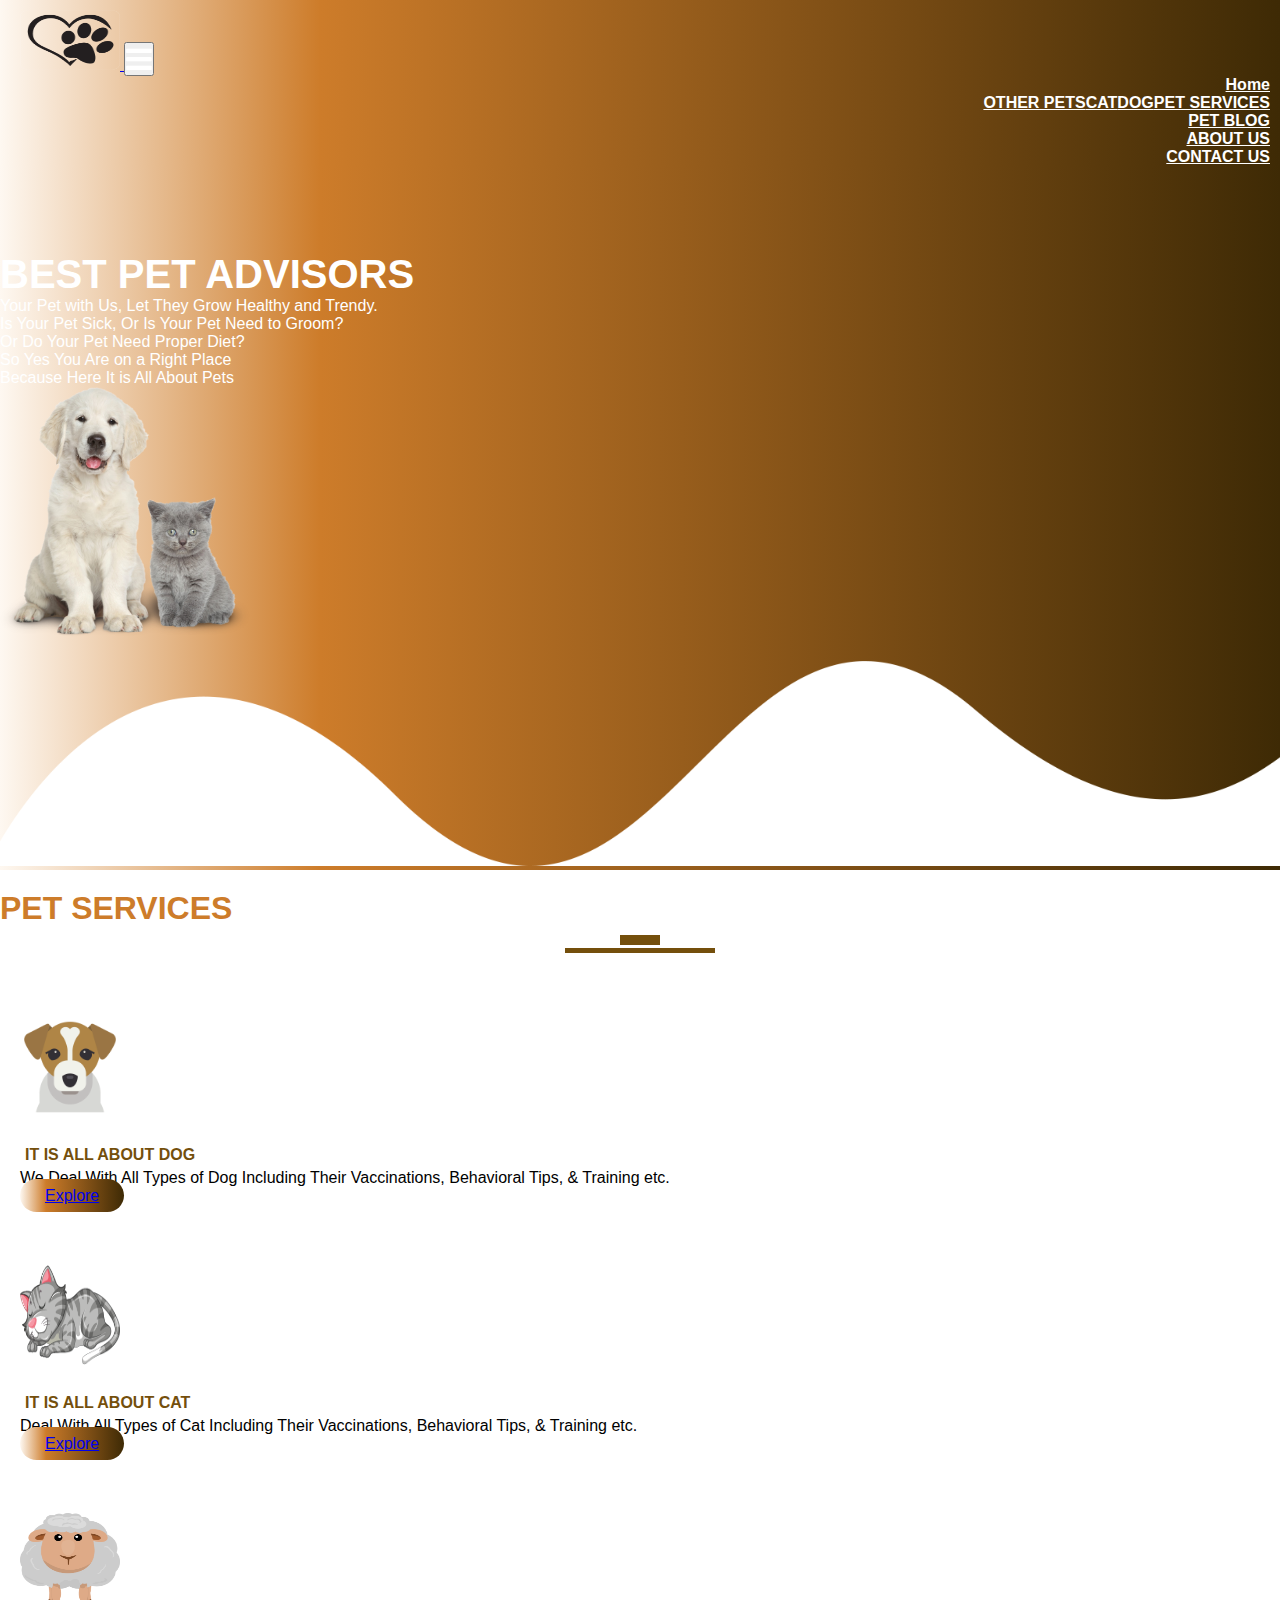
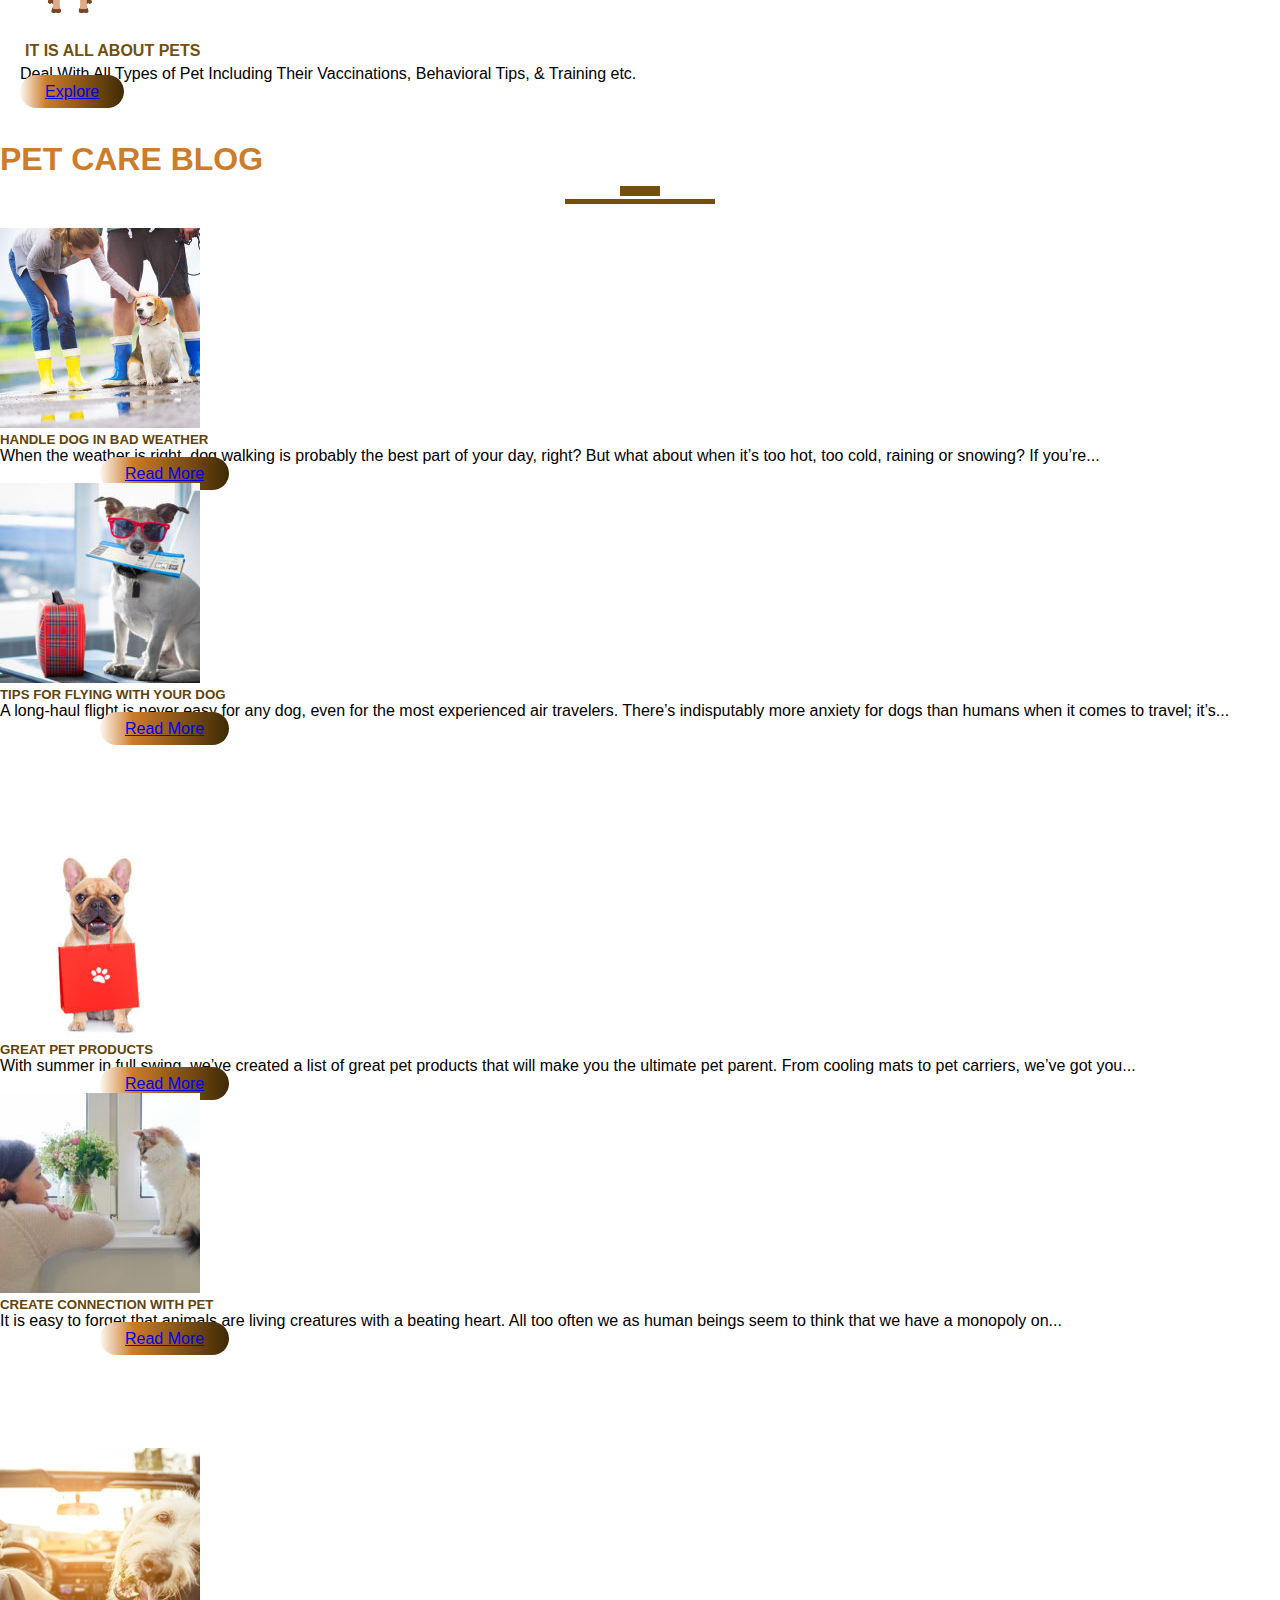
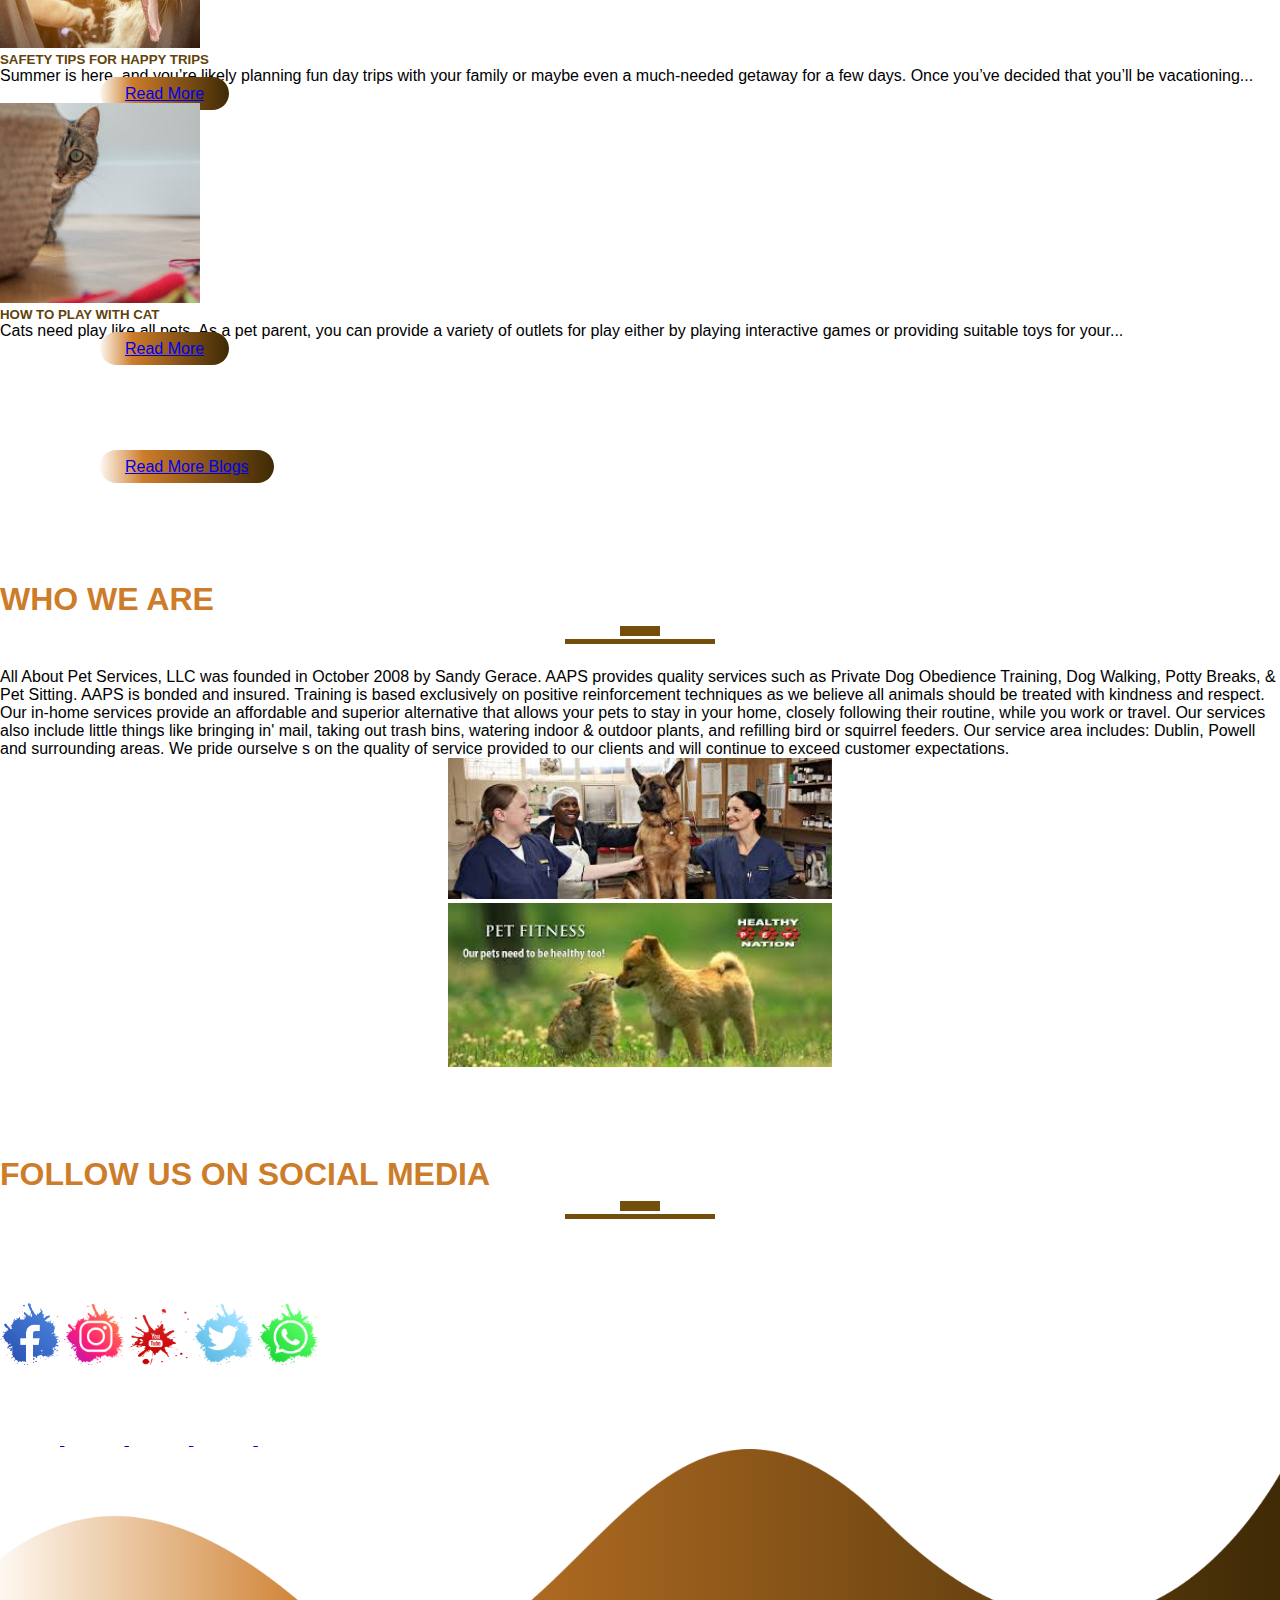
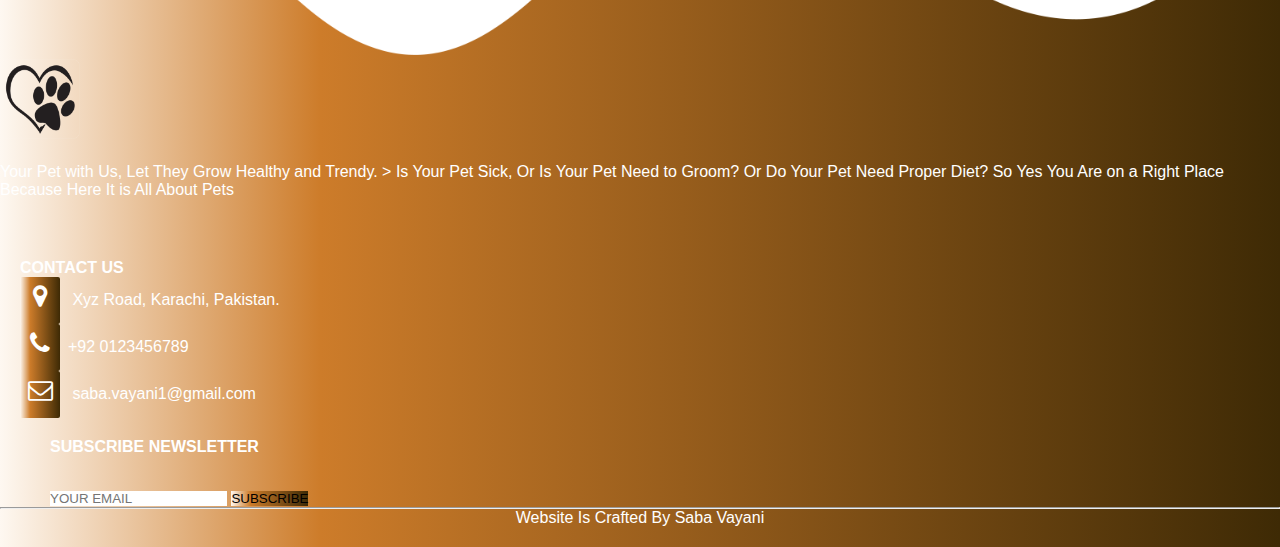
<file: index.html>
<!DOCTYPE html>
<html lang="en">
<head>
    <meta charset="UTF-8">
    <meta name="viewport" content="width=device-width, initial-scale=1.0">
    <title>Pet Adviser </title>
    <link rel="stylesheet" href="style.css">
    <link rel="stylesheet" href="https://stackpath.bootstrapcdn.com/bootstrap/4.5.0/css/bootstrap.min.css" 
    integrity="sha384-9aIt2nRpC12Uk9gS9baDl411NQApFmC26EwAOH8WgZl5MYYxFfc+NcPb1dKGj7Sk"
     crossorigin="anonymous">
    <script src="https://code.jquery.com/jquery-3.5.1.slim.min.js" integrity="sha384-DfXdz2htPH0lsSSs5nCTpuj/zy4C+OGpamoFVy38MVBnE+IbbVYUew+OrCXaRkfj"
     crossorigin="anonymous"></script>
<script src="https://cdn.jsdelivr.net/npm/popper.js@1.16.0/dist/umd/popper.min.js" 
integrity="sha384-Q6E9RHvbIyZFJoft+2mJbHaEWldlvI9IOYy5n3zV9zzTtmI3UksdQRVvoxMfooAo" 
crossorigin="anonymous"></script>
<script src="https://stackpath.bootstrapcdn.com/bootstrap/4.5.0/js/bootstrap.min.js" 
integrity="sha384-OgVRvuATP1z7JjHLkuOU7Xw704+h835Lr+6QL9UvYjZE3Ipu6Tp75j7Bh/kR0JKI" 
crossorigin="anonymous"></script>

<link rel="stylesheet" href="https://stackpath.bootstrapcdn.com/font-awesome/4.7.0/css/font-awesome.min.css">
</head>

<body>

    <!------navbar----->

    <section id="nav-bar">
        <nav class="navbar navbar-expand-lg navbar-light bg-light">
            <a class="navbar-brand" href="#"> <img style="height: 60px;  width: 100px; padding-left: 20px; padding-top: 10px;" src="image/logo2.png">
              </a>
            <button class="navbar-toggler" type="button" data-toggle="collapse" data-target="#navbarSupportedContent" aria-controls="navbarSupportedContent" aria-expanded="false" aria-label="Toggle navigation">
              <i class="fa fa-bars" aria-hidden="true"></i>
            </button>
          
            <div class="collapse navbar-collapse" id="navbarSupportedContent">
              <ul class="navbar-nav  ml-auto">
                <li class="nav-item active">
                  <a  class="nav-link" href="index.html">Home <span class="sr-only">(current)</span></a>
                </li>
               
                <li class="nav-item dropdown">
                  <a class="nav-link dropdown-toggle" href="#" id="navbarDropdown" role="button" data-toggle="dropdown" aria-haspopup="true" aria-expanded="false">
                    PET SERVICES
                  </a>
                  <div style="background-color: rgb(87, 39, 4);" class="dropdown-menu" aria-labelledby="navbarDropdown">
                    <a  class="dropdown-item" href="dog.html">DOG</a>
                    <a class="dropdown-item" href="cat.html">CAT</a>
                    <div class="dropdown-divider"></div>
                    <a class="dropdown-item" href="otherservices.html">OTHER PETS</a>
                  </div>
                </li>
                <li class="nav-item">
                  <a class="nav-link" href="#read-more">PET BLOG</a>
                </li>
                
                <li class="nav-item">
                    <a class="nav-link " href="#About-us" >  ABOUT US</a>
                  </li>
                  <li class="nav-item">
                    <a class="nav-link" href="#contact-us">CONTACT US</a>
                  </li>
              </ul>
              
            </div>
          </nav>
          <!------banner  -->
    </section>
    <section id="banner">
      <div class="container">
        <div class="row">
          <div class="col-md-6">
            <p class="promo-tittle"> BEST PET ADVISORS</p>
            <p>Your Pet with Us, Let They Grow Healthy and Trendy. <Br>
              Is Your Pet Sick, Or Is Your Pet Need to Groom?
               <Br>
                Or Do Your Pet Need Proper Diet? <Br> So Yes You Are on a Right Place
               <Br> Because Here It is All About Pets
</p>
               

          </div>
          <div class="col-md-6 text-center">

            <img width="250px" height="250px" style="margin-bottom: 20px;"
            src="image/catdogpng.png" class="img-fluid">
            

          </div>
        </div>
        </div>

        <img src="image/wave (1).png" class="waveimg">


            
  
      

    </section>

    <!-- pet dropdown -->
    <section id="pet">
      <div class="container text-center">
        <h1 class="tittle" style="color: rgba(205,124,42,1);">PET SERVICES</h1>
        <div class="row text-center">
          <div class="col-md-4 pet ">
            <img  src="image/dogcartoon.png" class="petimg">
            
            <h4>IT IS ALL ABOUT DOG 
            </h4>
            <p>  We Deal With All Types of Dog Including Their Vaccinations, Behavioral Tips, & Training etc.
            </p>
            <a  class="btn btn-primary" href="dog.html" role="button">Explore</a>
          </div>

          <div  class="col-md-4 pet"> 
            <img  src="image/cat2.png"class="petimg">
            <h4>IT IS ALL ABOUT CAT 
            </h4>
            <p>  Deal With All Types of Cat Including Their Vaccinations, Behavioral Tips, & Training etc.
            </p>
            <a  class="btn btn-primary" href="cat.html" role="button">Explore</a>
          </div>
          <div  class="col-md-4 pet">
            <img 
             src="image/other pet.png"class="petimg">
            <h4>IT IS ALL ABOUT PETS 
            </h4>
            <p>  Deal With All Types of Pet Including Their Vaccinations, Behavioral Tips, & Training etc.
            </p>
            <a  class="btn btn-primary" href="otherservices.html" role="button">Explore</a>
          </div>

        </div>
        
        


      </div>
    


    </section>

    <!-- Pet trends -->

    <section id="read-more">
      <div class="container text-center">
        <h1 class="tittle" style="color: rgba(205,124,42,1);">PET CARE BLOG</h1>

    
        <div class="row pet-trends" >
          <div class="col-md-6">
            <div class="media">
              <img src="image/bigstock-Dog-walk-in-rain-69212638-200x200.jpg" class="mr-3" alt="...">
              <div class="media-body">
                <h5 class="mt-0 ">HANDLE DOG IN BAD WEATHER</h5>
                When the weather is right, dog walking is probably the best part of your day, right?
                 But what about when it’s too hot, too cold, raining or snowing? If you’re...
                 
              </div>
              
            </div>
            <a  class="btn btn-primary" href="blog1.html" role="button">Read More</a>
          </div>

            <div class="col-md-6">
            <div class="media">
              <img src="image/bigstock-Dog-In-Airport-Terminal-On-Vac-181143742-e1573165271104-200x200.jpg" class="mr-3" alt="...">
              <div class="media-body">
                <h5 class="mt-0"> TIPS FOR FLYING WITH YOUR DOG </h5>
                A long-haul flight is never easy for any dog, even for the most experienced air travelers. There’s indisputably more 
                anxiety for dogs than humans when it comes to travel; it’s...
              </div>
            </div>
            <a  class="btn btn-primary" href="blog2.html" role="button">Read More</a>
          </div>


          

        </div>
        <div class="row pet-trends">
          <div class="col-md-6">
            <div class="media">
              <img src="image/bigstock-French-Bulldog-Dog-With-Shopp-252903661-200x200 (1).jpg" class="mr-3" alt="...">
              <div class="media-body">
                <h5 class="mt-0">GREAT PET PRODUCTS</h5>
                With summer in full swing, we’ve created a list of great pet products that will make you the ultimate pet 
                parent. From cooling mats to pet carriers, we’ve got you...
              </div>
            </div>
            <a  class="btn btn-primary" href="blog1.html" role="button">Read More</a>
          </div>
            <div class="col-md-6">
            <div class="media">
              <img src="image/bigstock-Mature-Woman-And-Domestic-Tric-343959445-200x200.jpg" class="mr-3" alt="...">
              <div class="media-body">
                <h5 class="mt-0">CREATE CONNECTION WITH PET</h5>
                It is easy to forget that animals are living creatures with a beating heart. All too often we as
                human beings seem to think that we have a monopoly on...
              </div>
            </div>
            <a  class="btn btn-primary" href="blog2.html" role="button">Read More</a>
          </div>


          

        </div>
        <div class="row pet-trends">
          <div class="col-md-6">
            <div class="media">
              <img src="image/bigstock-Woman-And-Her-Labradoodle-Dog-107815895-1-200x200.jpg" class="mr-3" alt="...">
              <div class="media-body">
                <h5 class="mt-0">SAFETY TIPS FOR HAPPY TRIPS</h5>
                Summer is here, and you’re likely planning fun day trips with your family or maybe even a much-needed 
                getaway for a few days. Once you’ve decided that you’ll be vacationing...
              </div>
            </div>
            <a  class="btn btn-primary" href="blog1.html" role="button">Read More</a>
          </div>
            <div class="col-md-6">
            <div class="media">
              <img src="image/Cat-Play-with-Feather-Toy-200x200.jpg" class="mr-3" alt="...">
              <div class="media-body">
                <h5 class="mt-0 ">HOW TO PLAY WITH CAT</h5>
                Cats need play like all pets. As a pet parent, you can provide a variety of outlets 
                for play either by playing interactive games or providing suitable toys for your...


              </div>
            </div>
            <a  class="btn btn-primary" href="blog2.html" role="button">Read More</a>
          </div>
          


          

        </div>
        <div style="margin-bottom: 100px !important ;margin-top:0px !important ;margin-left: auto !important; margin-right: auto !important;"> <a  class="btn btn-primary " href="blog2.html" role="button">Read More Blogs</a></div>
        



      </div>


    </section>
     

<!-- ABOUT US -->
    <section id="About-us">
      <div class="container text-center">
        <h1 class="tittle" style="color: rgba(205,124,42,1);">WHO WE ARE</h1>
        
        <DIv class="row text-center">

          <p>
            All About Pet Services, LLC was founded in October 2008 by Sandy Gerace.
             AAPS provides quality services such as Private Dog Obedience Training,
              Dog Walking, Potty Breaks, & Pet Sitting. AAPS is bonded and insured.
               Training is based exclusively on positive reinforcement techniques as
                we believe all animals should be treated with kindness and respect. 
                Our in-home services provide an affordable and superior alternative 
                that allows your pets to stay in your home, closely following their 
                routine, while you work or travel. Our services also include little 
                things like bringing in' mail, taking out trash bins, watering indoor
                 & outdoor plants, and refilling bird or squirrel feeders.


                Our service area includes: Dublin, Powell and surrounding areas. We pride ourselve
                s on the quality of service provided to our clients and will continue to exceed customer expectations.
                
          </p>
          
        </DIV>
        </div>
        <div align="center" id="carouselExampleSlidesOnly" class="carousel slide" data-ride="carousel"  >
          <div class="carousel-inner">
            
            <div class="carousel-item active">
              <img src="image/slider2.jpg" class="d-block" style="width: 30%;" >
            </div>
            <div class="carousel-item">
              <img src="image/slider3.jpg" class="d-block " style="width: 30%;" >
            </div>
          </div>
        </div>
        </section>
        <section id="contact-us">
          <div class="container text-center">
            <h1  class="tittle" style="color: rgba(205,124,42,1); margin-top: 80px;margin-bottom: 50px;"> FOLLOW US ON SOCIAL MEDIA</h1>
            
            
            <DIv style="padding-top: 50px;margin: auto;" class=" social-icons">
              <a href="#htwww.facebook.com/tps://"> <img src="image/facebook.png"> </a>
              <a href="#htwww.facebook.com/tps://"> <img src="image/insta.png"> </a>
              <a href="#"> <img src="image/youtube.png"> </a>
              <a href="#htwww.facebook.com/tps://"> <img src="image/twitter.png"> </a>
              <a href="#"> <img src="image/whatsapp.png"> </a>
              
              


            </DIv>
          </div>
        </section>

        <!-- footer -->
        <section id="footer" >
          <img class="footer-img" src="image/wave2.png" alt="">
          <div class="container">
            <div class="row">
              <div class="col-md-4 footer-box">

                <img src="image/logo2.png" alt="">
                <p>
                  Your Pet with Us, Let They Grow Healthy and Trendy. >
                    Is Your Pet Sick, Or Is Your Pet Need to Groom?
                     
                      Or Do Your Pet Need Proper Diet?  So Yes You Are on a Right Place
                      Because Here It is All About Pets
                </p>
              </div>
              <div class="col-md-3 fbox">

               
                <p >
                  <b>CONTACT US</b>
                  <p > <i class="fa fa-map-marker" > </i> Xyz Road, Karachi, Pakistan. </p>
                  <p> <i class="fa fa-phone"> </i>+92 0123456789</p>
                  <p> <i class="fa fa-envelope-o"> </i> saba.vayani1@gmail.com</p>
                </p>
              </div>

              <div style="margin-left: 50px;" class="col-md-4 footer-box">

                
                <p >
                  <b>SUBSCRIBE NEWSLETTER</b>
                </p>
                <input type="email" class="form-control" placeholder="YOUR EMAIL">
                <button type="button" class="btn btn-primary">SUBSCRIBE </button>
              </div>
              
            </div>

            <hr>
            <p class="copyright">Website Is Crafted By Saba Vayani</p>

          </div>






        </section>
        <!-- smooth scrool -->
        <script src="smooth-scroll.js"></script>
        <script>
          var scroll = new SmoothScroll('a[href*="#"]');
        </script>



    
</body>
</html>
</file>
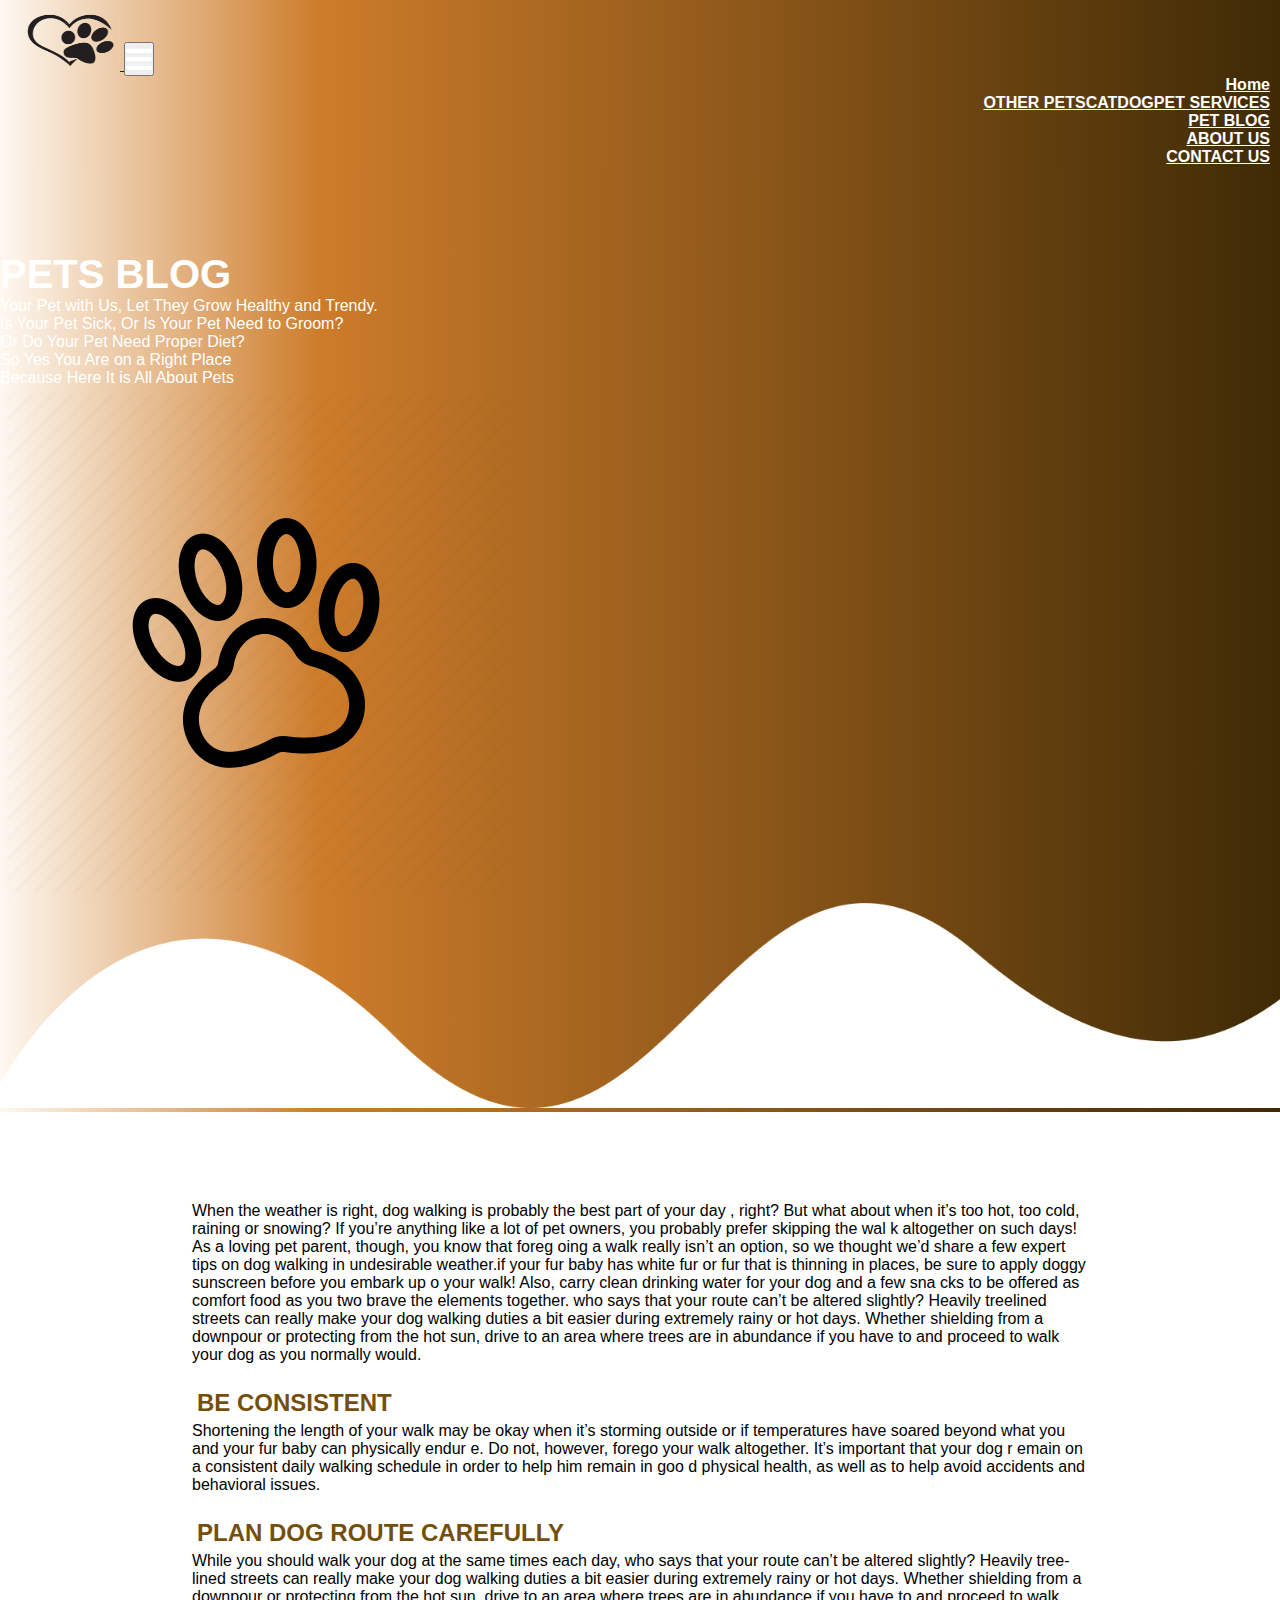
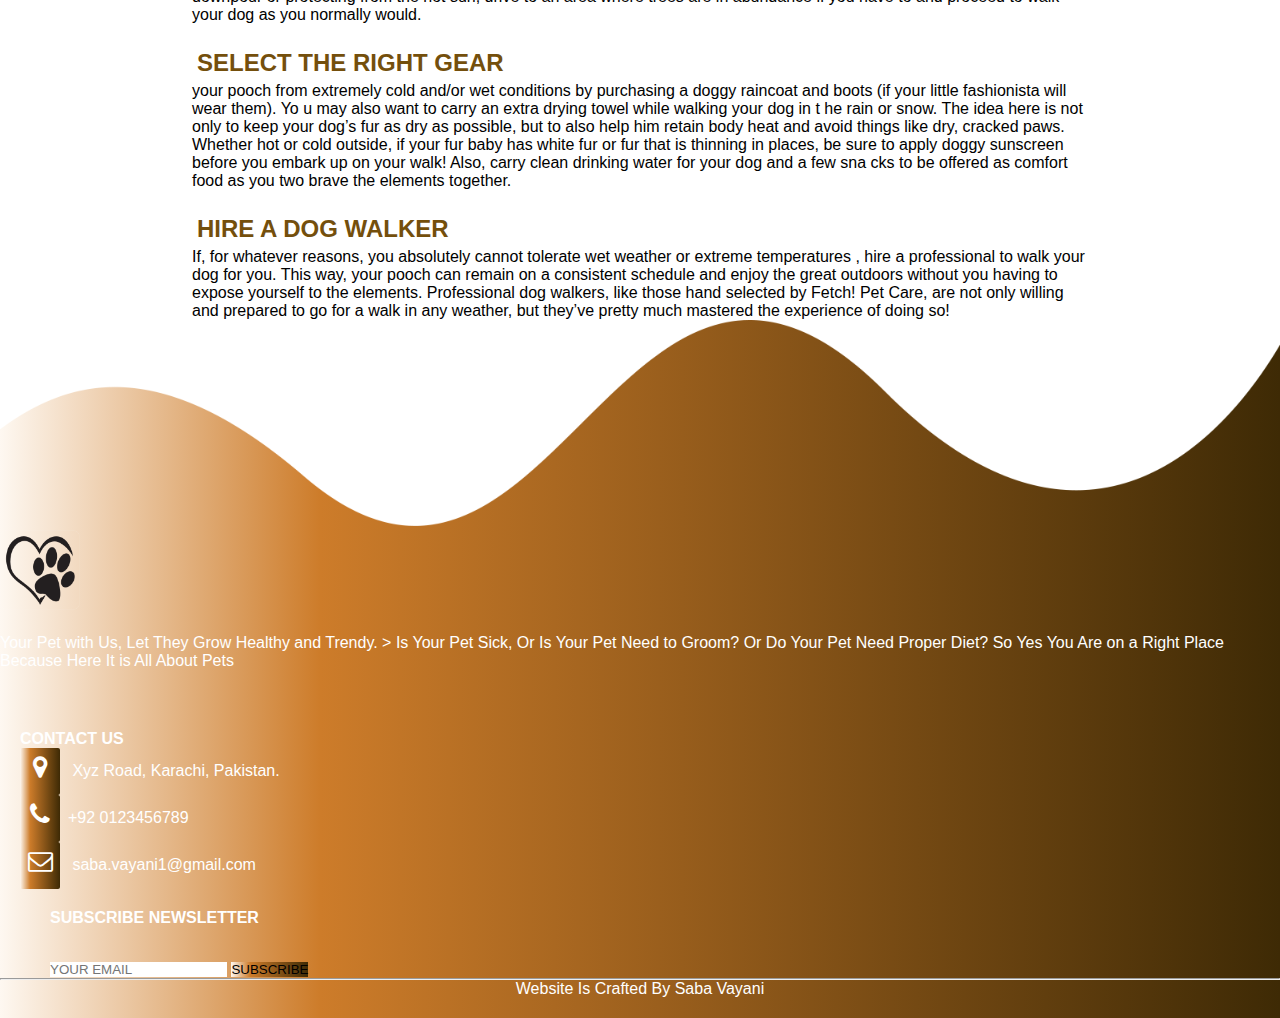
<file: blog1.html>
<!DOCTYPE html>
<html lang="en">
<head>
    <meta charset="UTF-8">
    <meta name="viewport" content="width=device-width, initial-scale=1.0">
    <title>Pet Adviser </title>
    <link rel="stylesheet" href="style.css">
    <link rel="stylesheet" href="https://stackpath.bootstrapcdn.com/bootstrap/4.5.0/css/bootstrap.min.css" 
    integrity="sha384-9aIt2nRpC12Uk9gS9baDl411NQApFmC26EwAOH8WgZl5MYYxFfc+NcPb1dKGj7Sk"
     crossorigin="anonymous">
    <script src="https://code.jquery.com/jquery-3.5.1.slim.min.js" integrity="sha384-DfXdz2htPH0lsSSs5nCTpuj/zy4C+OGpamoFVy38MVBnE+IbbVYUew+OrCXaRkfj"
     crossorigin="anonymous"></script>
<script src="https://cdn.jsdelivr.net/npm/popper.js@1.16.0/dist/umd/popper.min.js" 
integrity="sha384-Q6E9RHvbIyZFJoft+2mJbHaEWldlvI9IOYy5n3zV9zzTtmI3UksdQRVvoxMfooAo" 
crossorigin="anonymous"></script>
<script src="https://stackpath.bootstrapcdn.com/bootstrap/4.5.0/js/bootstrap.min.js" 
integrity="sha384-OgVRvuATP1z7JjHLkuOU7Xw704+h835Lr+6QL9UvYjZE3Ipu6Tp75j7Bh/kR0JKI" 
crossorigin="anonymous"></script>

<link rel="stylesheet" href="https://stackpath.bootstrapcdn.com/font-awesome/4.7.0/css/font-awesome.min.css">
</head>

<body>

    <!------navbar----->

    <section id="nav-bar">
        <nav class="navbar navbar-expand-lg navbar-light bg-light">
            <a class="navbar-brand" href="#"> <img style="height: 60px;  width: 100px; padding-left: 20px; padding-top: 10px;" src="image/logo2.png">
              </a>
            <button class="navbar-toggler" type="button" data-toggle="collapse" data-target="#navbarSupportedContent" aria-controls="navbarSupportedContent" aria-expanded="false" aria-label="Toggle navigation">
              <i class="fa fa-bars" aria-hidden="true"></i>
            </button>
          
            <div class="collapse navbar-collapse" id="navbarSupportedContent">
              <ul class="navbar-nav  ml-auto">
                <li class="nav-item active">
                  <a class="nav-link" href="index.html">Home <span class="sr-only">(current)</span></a>
                </li>
               
                <li class="nav-item dropdown">
                  <a class="nav-link dropdown-toggle" href="#" id="navbarDropdown" role="button" data-toggle="dropdown" aria-haspopup="true" aria-expanded="false">
                    PET SERVICES
                  </a>
                  <div style="background-color: rgb(87, 39, 4);" class="dropdown-menu" aria-labelledby="navbarDropdown">
                    <a  class="dropdown-item" href="dog.html">DOG</a>
                    <a class="dropdown-item" href="cat.html">CAT</a>
                    <div class="dropdown-divider"></div>
                    <a class="dropdown-item" href="otherservices.html">OTHER PETS</a>
                  </div>
                </li>
                <li class="nav-item">
                  <a class="nav-link" href="index.html#read-more">PET BLOG</a>
                </li>
                <li class="nav-item">
                  <a class="nav-link " href="index.html#About-us" >  ABOUT US</a>
                </li>
               
                
                  <li class="nav-item">
                    <a class="nav-link" href="#footer">CONTACT US</a>
                  </li>
              </ul>
              
            </div>
          </nav>
          <!------banner  -->
    </section>
    <section id="banner">
      <div class="container">
        <div class="row">
          <div class="col-md-6">
            <p class="promo-tittle"> PETS BLOG</p>
            <p>Your Pet with Us, Let They Grow Healthy and Trendy. <Br>
              Is Your Pet Sick, Or Is Your Pet Need to Groom?
               <Br>
                Or Do Your Pet Need Proper Diet? <Br> So Yes You Are on a Right Place
               <Br> Because Here It is All About Pets
</p>
               

          </div>
          <div class="col-md-6 text-center">
            <img 
            src="image/logo.png" class="img-fluid">


          </div>
        </div>
        </div>

        <img src="image/wave (1).png" class="waveimg">


            
  
      

    </section>

    <section id="walkdog">
        <div class="blogstyle">
            <p style="margin-top: 90px;">
                When the weather is right, dog walking is probably the best part of your day
                , right? But what about when it’s too hot, too cold, raining or snowing? If 
                you’re anything like a lot of pet owners, you probably prefer skipping the wal
                k altogether on such days! As a loving pet parent, though, you know that foreg
                oing a walk really isn’t an option, so we thought we’d share a few expert tips
                 on dog walking in undesirable weather.if your fur baby has white fur or fur that
                  is thinning in places, be sure to apply doggy sunscreen before you embark up o
                   your walk! Also, carry clean drinking water for your dog and a few sna cks to 
                   be offered as comfort food as you two brave the elements together.
                   who says that your route can’t be altered slightly? Heavily tree­lined streets 
                   can really make your dog walking duties a bit easier during extremely rainy or 
                   hot days. Whether shielding from a downpour or protecting from the hot sun, drive
                    to an area where trees are in abundance if you have to and proceed to walk your 
                    dog as you normally would.
            </p>
            <h2>Be Consistent</h2>
            <p>Shortening the length of your walk may be okay when it’s storming outside or if 
                temperatures have soared beyond what you and your fur baby can physically endur
                e. Do not, however, forego your walk altogether. It’s important that your dog r
                emain on a consistent daily walking schedule in order to help him remain in goo
                d physical health, as well as to help avoid accidents and behavioral issues.</p>


                
                <h2>Plan Dog Route Carefully</h2>
               
            <p> 
              
              While you should walk your dog at the same times each day, who says that your route
                 can’t be altered slightly? Heavily tree­lined streets can really make your dog walking
                  duties a bit easier during extremely rainy or hot days. Whether shielding from a downpour 
                  or protecting from the hot sun, drive to an area where trees are in abundance if you have
                   to and proceed to walk your dog as you normally would.</p>




            <h2> Select the Right Gear</h2>
        
<p> your pooch from extremely cold and/or wet conditions by purchasing 
a doggy raincoat and boots (if your little fashionista will wear them). Yo
u may also want to carry an extra drying towel while walking your dog in t
he rain or snow. The idea here is not only to keep your dog’s fur as dry as
 possible, but to also help him retain body heat and avoid things like dry,
 cracked paws.
Whether hot or cold outside, if your fur baby has white fur or fur that is
 thinning in places, be sure to apply doggy sunscreen before you embark up
 on your walk! Also, carry clean drinking water for your dog and a few sna
 cks to be offered as comfort food as you two brave the elements together.</p>

 <H2>
Hire a Dog Walker
 </H2>
 <p>
  If, for whatever reasons, you absolutely cannot tolerate wet weather or extreme temperatures
  , hire a professional to walk your dog for you. This way, your pooch can remain on a consistent

   schedule and enjoy the great outdoors without you having to expose yourself to the elements. 
   Professional dog walkers, like those hand selected by Fetch! Pet Care, are not only willing 
   and prepared to go for a walk in any weather, but they’ve pretty much mastered the experience 
   of doing so!
 </p>
</div>
    </section>
     <!-- footer -->
     <section id="footer" >
      <img class="footer-img" src="image/wave2.png" alt="">
      <div class="container">
        <div class="row">
          <div class="col-md-4 footer-box">

            <img src="image/logo2.png" alt="">
            <p>
              Your Pet with Us, Let They Grow Healthy and Trendy. >
                Is Your Pet Sick, Or Is Your Pet Need to Groom?
                 
                  Or Do Your Pet Need Proper Diet?  So Yes You Are on a Right Place
                  Because Here It is All About Pets
            </p>
          </div>
          <div class="col-md-3 fbox">

           
            <p >
              <b>CONTACT US</b>
              <p > <i class="fa fa-map-marker" > </i> Xyz Road, Karachi, Pakistan. </p>
              <p> <i class="fa fa-phone"> </i>+92 0123456789</p>
              <p> <i class="fa fa-envelope-o"> </i> saba.vayani1@gmail.com</p>
            </p>
          </div>

          <div style="margin-left: 50px;" class="col-md-4 footer-box">

            
            <p >
              <b>SUBSCRIBE NEWSLETTER</b>
            </p>
            <input type="email" class="form-control" placeholder="YOUR EMAIL">
            <button type="button" class="btn btn-primary">SUBSCRIBE </button>
          </div>
          
        </div>

        <hr>
        <p class="copyright">Website Is Crafted By Saba Vayani</p>

      </div>






    </section>
    <!-- smooth scrool -->
    <script src="smooth-scroll.js"></script>
    <script>
      var scroll = new SmoothScroll('a[href*="#"]');
    </script>



    </body>
</html>
</file>
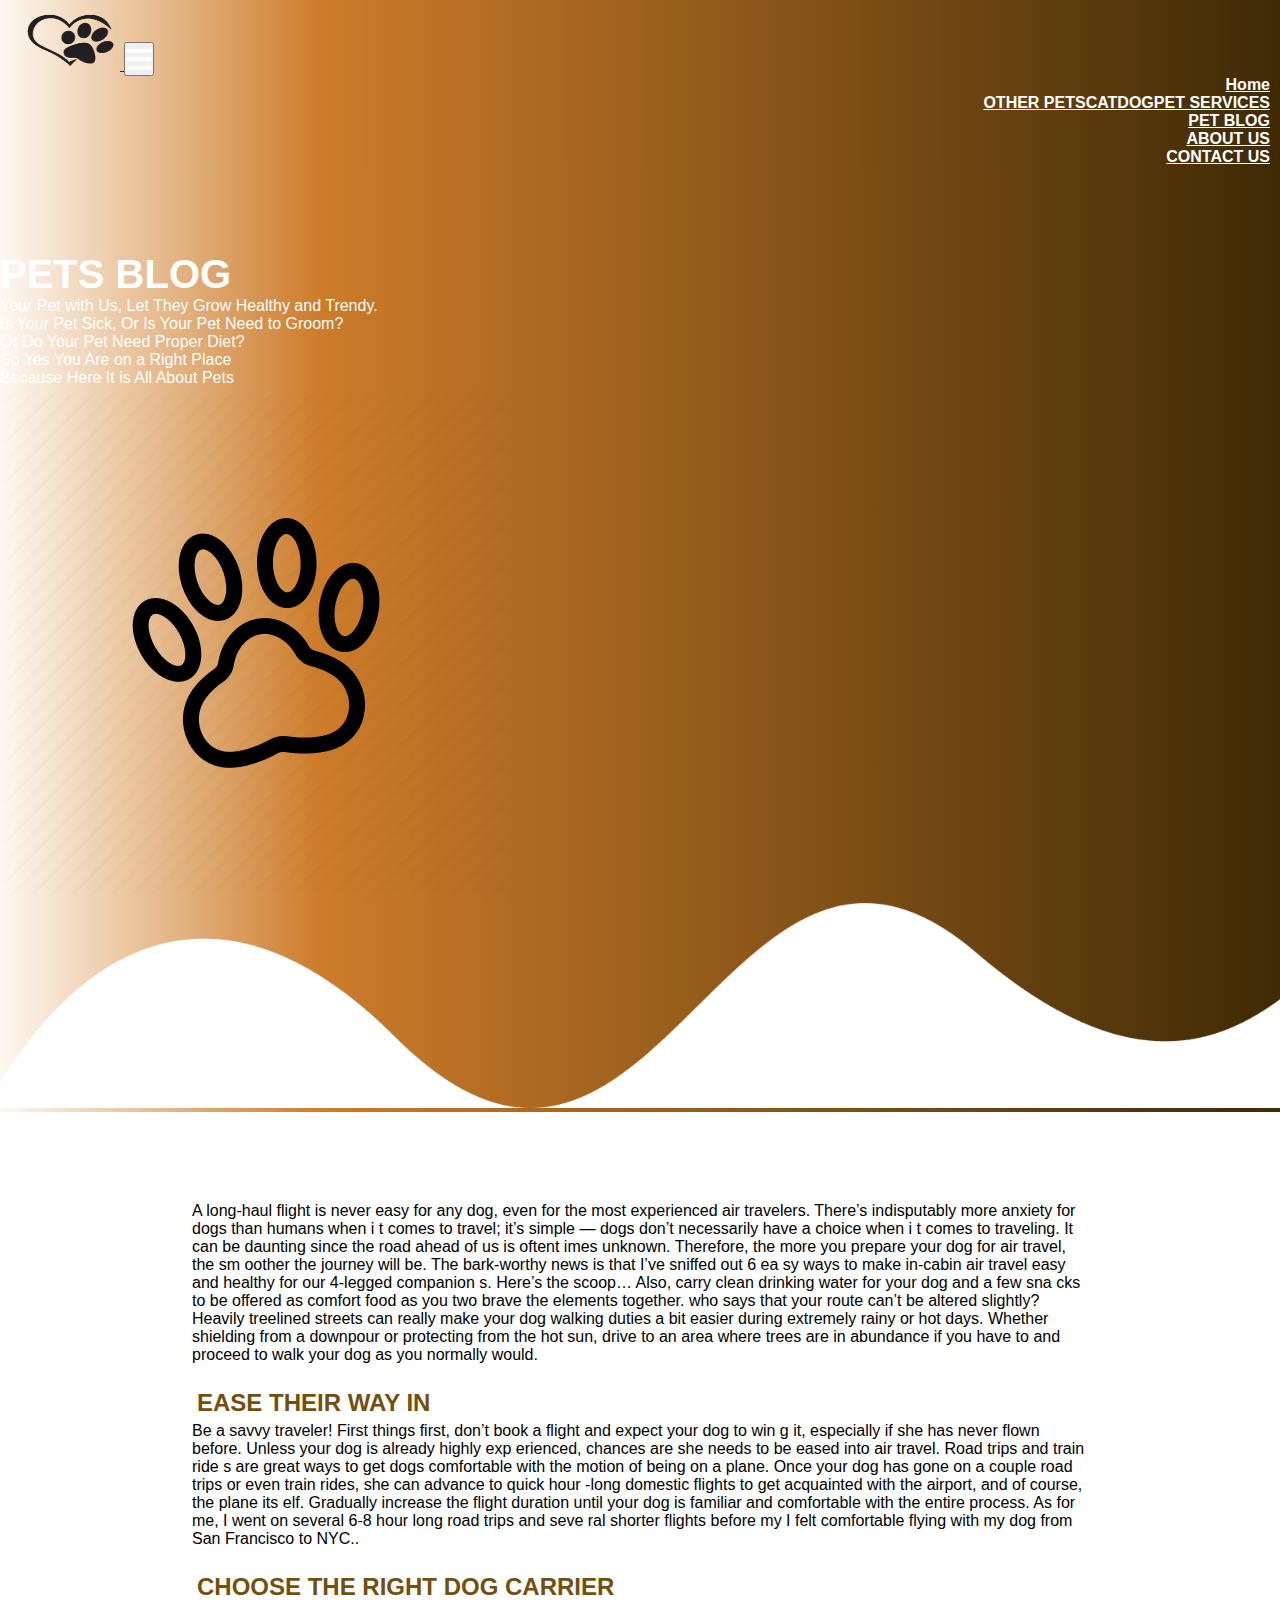
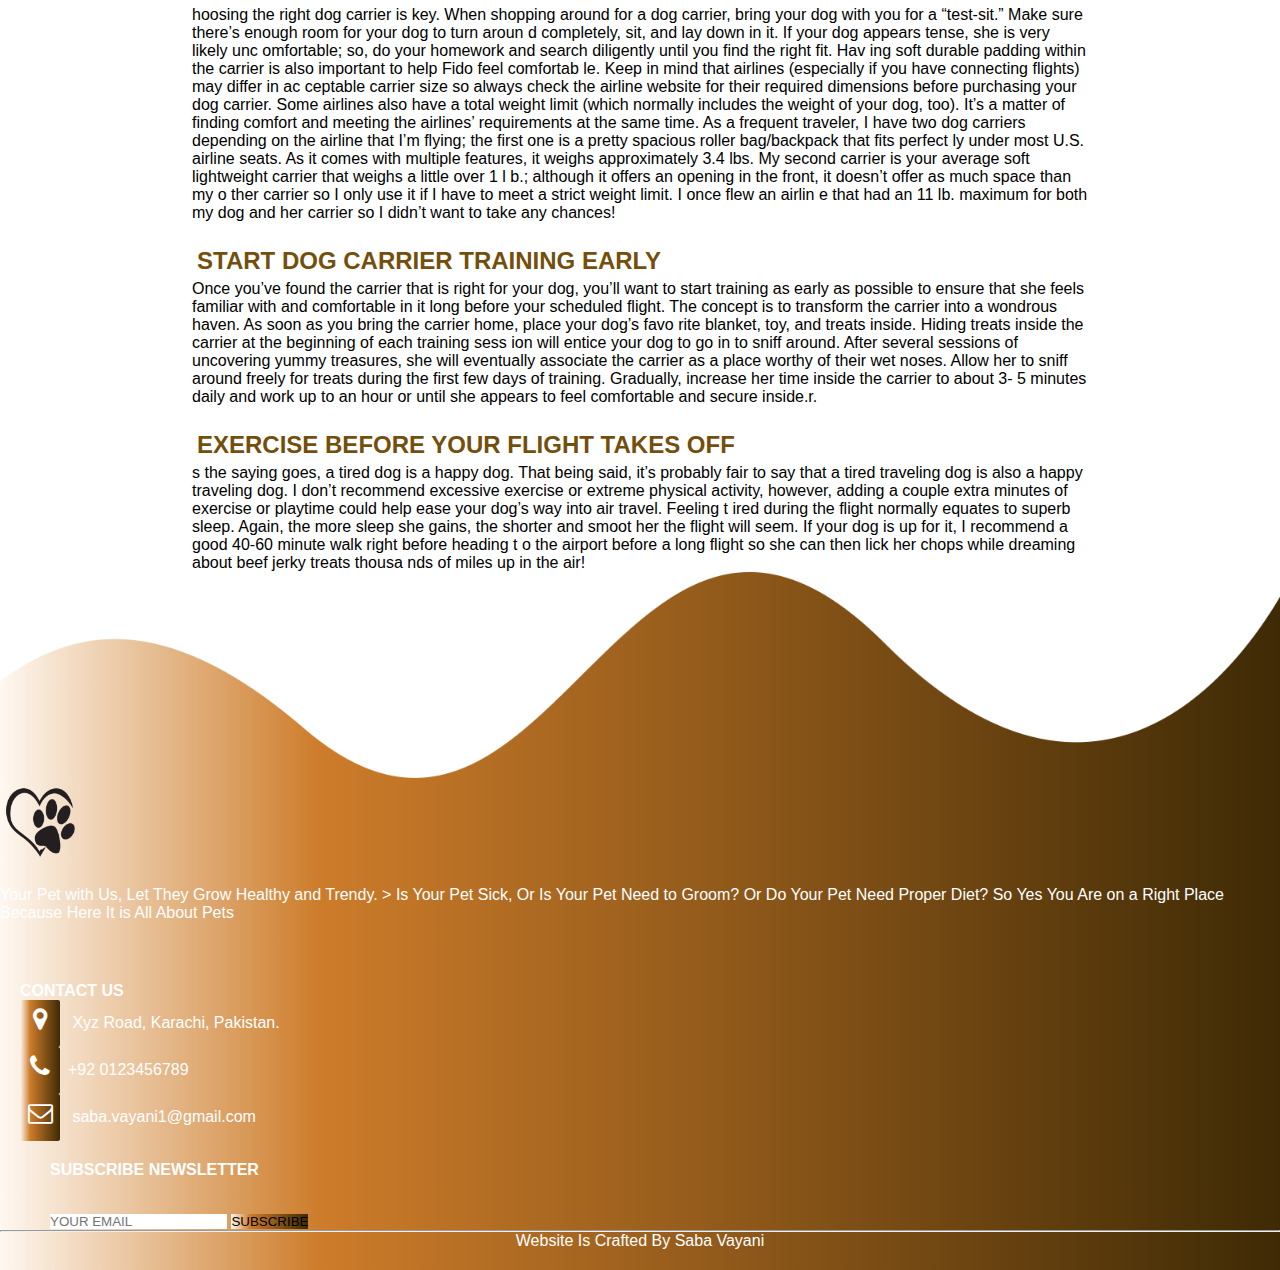
<file: blog2.html>
<!DOCTYPE html>
<html lang="en">
<head>
    <meta charset="UTF-8">
    <meta name="viewport" content="width=device-width, initial-scale=1.0">
    <title>Pet Adviser </title>
    <link rel="stylesheet" href="style.css">
    <link rel="stylesheet" href="https://stackpath.bootstrapcdn.com/bootstrap/4.5.0/css/bootstrap.min.css" 
    integrity="sha384-9aIt2nRpC12Uk9gS9baDl411NQApFmC26EwAOH8WgZl5MYYxFfc+NcPb1dKGj7Sk"
     crossorigin="anonymous">
    <script src="https://code.jquery.com/jquery-3.5.1.slim.min.js" integrity="sha384-DfXdz2htPH0lsSSs5nCTpuj/zy4C+OGpamoFVy38MVBnE+IbbVYUew+OrCXaRkfj"
     crossorigin="anonymous"></script>
<script src="https://cdn.jsdelivr.net/npm/popper.js@1.16.0/dist/umd/popper.min.js" 
integrity="sha384-Q6E9RHvbIyZFJoft+2mJbHaEWldlvI9IOYy5n3zV9zzTtmI3UksdQRVvoxMfooAo" 
crossorigin="anonymous"></script>
<script src="https://stackpath.bootstrapcdn.com/bootstrap/4.5.0/js/bootstrap.min.js" 
integrity="sha384-OgVRvuATP1z7JjHLkuOU7Xw704+h835Lr+6QL9UvYjZE3Ipu6Tp75j7Bh/kR0JKI" 
crossorigin="anonymous"></script>

<link rel="stylesheet" href="https://stackpath.bootstrapcdn.com/font-awesome/4.7.0/css/font-awesome.min.css">
</head>

<body>

    <!------navbar----->

    <section id="nav-bar">
        <nav class="navbar navbar-expand-lg navbar-light bg-light">
            <a class="navbar-brand" href="#"> <img style="height: 60px;  width: 100px; padding-left: 20px; padding-top: 10px;" src="image/logo2.png">
              </a>
            <button class="navbar-toggler" type="button" data-toggle="collapse" data-target="#navbarSupportedContent" aria-controls="navbarSupportedContent" aria-expanded="false" aria-label="Toggle navigation">
              <i class="fa fa-bars" aria-hidden="true"></i>
            </button>
          
            <div class="collapse navbar-collapse" id="navbarSupportedContent">
              <ul class="navbar-nav  ml-auto">
                <li class="nav-item active">
                  <a class="nav-link" href="index.html">Home <span class="sr-only">(current)</span></a>
                </li>
               
                <li class="nav-item dropdown">
                  <a class="nav-link dropdown-toggle" href="#" id="navbarDropdown" role="button" data-toggle="dropdown" aria-haspopup="true" aria-expanded="false">
                    PET SERVICES
                  </a>
                  <div style="background-color: rgb(87, 39, 4);" class="dropdown-menu" aria-labelledby="navbarDropdown">
                    <a  class="dropdown-item" href="dog.html">DOG</a>
                    <a class="dropdown-item" href="cat.html">CAT</a>
                    <div class="dropdown-divider"></div>
                    <a class="dropdown-item" href="otherservices.html">OTHER PETS</a>
                  </div>
                </li>
                <li class="nav-item">
                  <a class="nav-link" href="index.html#read-more">PET BLOG</a>
                </li>
                <li class="nav-item">
                  <a class="nav-link " href="index.html#About-us" >  ABOUT US</a>
                </li>
               
                
                  <li class="nav-item">
                    <a class="nav-link" href="#footer">CONTACT US</a>
                  </li>
              </ul>
              
            </div>
          </nav>
          <!------banner  -->
    </section>
    <section id="banner">
      <div class="container">
        <div class="row">
          <div class="col-md-6">
            <p class="promo-tittle"> PETS BLOG</p>
            <p>Your Pet with Us, Let They Grow Healthy and Trendy. <Br>
              Is Your Pet Sick, Or Is Your Pet Need to Groom?
               <Br>
                Or Do Your Pet Need Proper Diet? <Br> So Yes You Are on a Right Place
               <Br> Because Here It is All About Pets
</p>
               

          </div>
          <div class="col-md-6 text-center">
            <img 
            src="image/logo.png" class="img-fluid">


          </div>
        </div>
        </div>

        <img src="image/wave (1).png" class="waveimg">


            
  
      

    </section>

    <section id="walkdog">
        <div class="blogstyle">
            <p style="margin-top: 90px;">
                A long-haul flight is never easy for any dog, even for the most experienced 
                air travelers. There’s indisputably more anxiety for dogs than humans when i
                t comes to travel; it’s simple — dogs don’t necessarily have a choice when i
                t comes to traveling. It can be daunting since the road ahead of us is oftent
                imes unknown. Therefore, the more you prepare your dog for air travel, the sm
                oother the journey will be. The bark-worthy news is that I’ve sniffed out 6 ea
                sy ways to make in-cabin air travel easy and healthy for our 4-legged companion
                s. Here’s the scoop… Also, carry clean drinking water for your dog and a few sna
                 cks to 
                   be offered as comfort food as you two brave the elements together.
                   who says that your route can’t be altered slightly? Heavily tree­lined streets 
                   can really make your dog walking duties a bit easier during extremely rainy or 
                   hot days. Whether shielding from a downpour or protecting from the hot sun, drive
                    to an area where trees are in abundance if you have to and proceed to walk your 
                    dog as you normally would.
            </p>
            <h2>Ease Their Way In</h2>
            <p>Be a savvy traveler! First things first, don’t book a flight and expect your dog to win
                g it, especially if she has never flown before. Unless your dog is already highly exp
                erienced, chances are she needs to be eased into air travel. Road trips and train ride
                s are great ways to get dogs comfortable with the motion of being on a plane. Once your
                 dog has gone on a couple road trips or even train rides, she can advance to quick hour
                 -long domestic flights to get acquainted with the airport, and of course, the plane its
                 elf. Gradually increase the flight duration until your dog is familiar and comfortable 
                 with the entire process. As for me, I went on several 6-8 hour long road trips and seve
                 ral shorter flights before my I felt comfortable flying with my dog from San Francisco to NYC..</p>


                
                <h2>Choose The Right Dog Carrier</h2>
               
            <p> 
              

                hoosing the right dog carrier is key.  When shopping around for a dog carrier, bring your
                 dog with you for a “test-sit.” Make sure there’s enough room for your dog to turn aroun
                 d completely, sit, and lay down in it. If your dog appears tense, she is very likely unc
                 omfortable; so, do your homework and search diligently until you find the right fit. Hav
                 ing soft durable padding within the carrier is also important to help Fido feel comfortab
                 le. Keep in mind that airlines (especially if you have connecting flights) may differ in ac
                 ceptable carrier size so always check the airline website for their required dimensions 
                 before purchasing your dog carrier. Some airlines also have a total weight limit (which
                  normally includes the weight of your dog, too). It’s a matter of finding comfort and 
                  meeting the airlines’ requirements at the same time.

                As a frequent traveler, I have two dog carriers depending on the airline that I’m
                 flying; the first one is a pretty spacious roller bag/backpack that fits perfect
                 ly under most U.S. airline seats. As it comes with multiple features, it weighs approximately 3.4 lbs.
                
                My second carrier is your average soft lightweight carrier that weighs a little over 1 l
                b.; although it offers an opening in the front, it doesn’t offer as much space than my o
                ther carrier so I only use it if I have to meet a strict weight limit. I once flew an airlin
                e that had an 11 lb. maximum for both my dog and her carrier so I didn’t want to take any chances!</p>





            <h2> Start Dog Carrier Training Early</h2>
        
<p> Once you’ve found the carrier that is right for your dog, you’ll want to start training as early as possible 
    to ensure that she feels familiar with and comfortable in it long before your scheduled flight. The concept is
     to transform the carrier into a wondrous haven. As soon as you bring the carrier home, place your dog’s favo
     rite blanket, toy, and treats inside. Hiding treats inside the carrier at the beginning of each training sess
     ion will entice your dog to go in to sniff around. After several sessions of uncovering yummy treasures, she 
     will eventually associate the carrier as a place worthy of their wet noses. Allow her to sniff around freely 
     for treats during the first few days of training. Gradually, increase her time inside the carrier to about 3-
     5 minutes daily and work up to an hour or until she appears to feel comfortable and secure inside.r.</p>

 <H2>
    Exercise Before Your Flight Takes Off
 </H2>
 <p>
    s the saying goes, a tired dog is a happy dog. That being said, it’s probably fair to say that a tired traveling
     dog is also a happy traveling dog. I don’t recommend excessive exercise or extreme physical activity, however,
     adding a couple extra minutes of exercise or playtime could help ease your dog’s way into air travel. Feeling t
     ired during the flight normally equates to superb sleep. Again, the more sleep she gains, the shorter and smoot
     her the flight will seem. If your dog is up for it, I recommend a good 40-60 minute walk right before heading t
     o the airport before a long flight so she can then lick her chops while dreaming about beef jerky treats thousa
     nds of miles up in the air!
 </p>
</div>
    </section>
     <!-- footer -->
     <section id="footer" >
      <img class="footer-img" src="image/wave2.png" alt="">
      <div class="container">
        <div class="row">
          <div class="col-md-4 footer-box">

            <img src="image/logo2.png" alt="">
            <p>
              Your Pet with Us, Let They Grow Healthy and Trendy. >
                Is Your Pet Sick, Or Is Your Pet Need to Groom?
                 
                  Or Do Your Pet Need Proper Diet?  So Yes You Are on a Right Place
                  Because Here It is All About Pets
            </p>
          </div>
          <div class="col-md-3 fbox">

           
            <p >
              <b>CONTACT US</b>
              <p > <i class="fa fa-map-marker" > </i> Xyz Road, Karachi, Pakistan. </p>
              <p> <i class="fa fa-phone"> </i>+92 0123456789</p>
              <p> <i class="fa fa-envelope-o"> </i> saba.vayani1@gmail.com</p>
            </p>
          </div>

          <div style="margin-left: 50px;" class="col-md-4 footer-box">

            
            <p >
              <b>SUBSCRIBE NEWSLETTER</b>
            </p>
            <input type="email" class="form-control" placeholder="YOUR EMAIL">
            <button type="button" class="btn btn-primary">SUBSCRIBE </button>
          </div>
          
        </div>

        <hr>
        <p class="copyright">Website Is Crafted By Saba Vayani</p>

      </div>






    </section>
    <!-- smooth scrool -->
    <script src="smooth-scroll.js"></script>
    <script>
      var scroll = new SmoothScroll('a[href*="#"]');
    </script>



    </body>
</html>
</file>
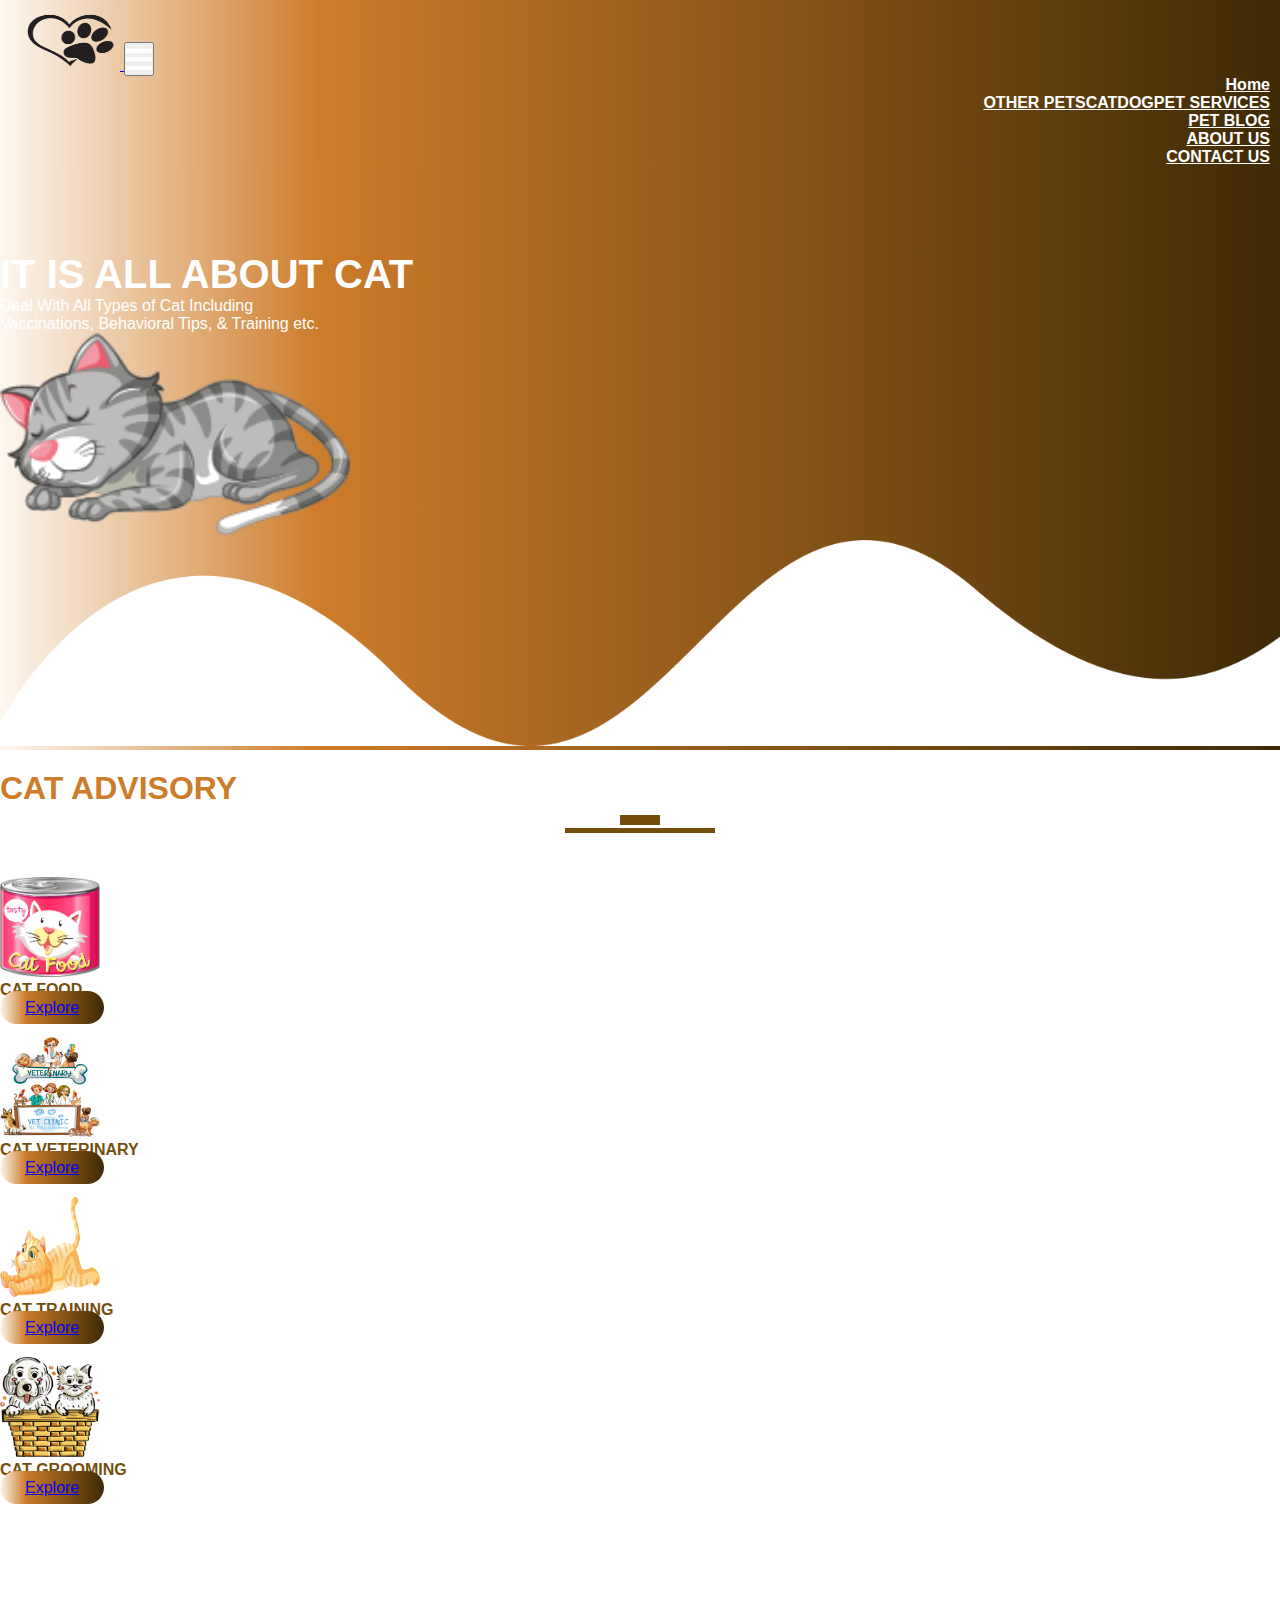
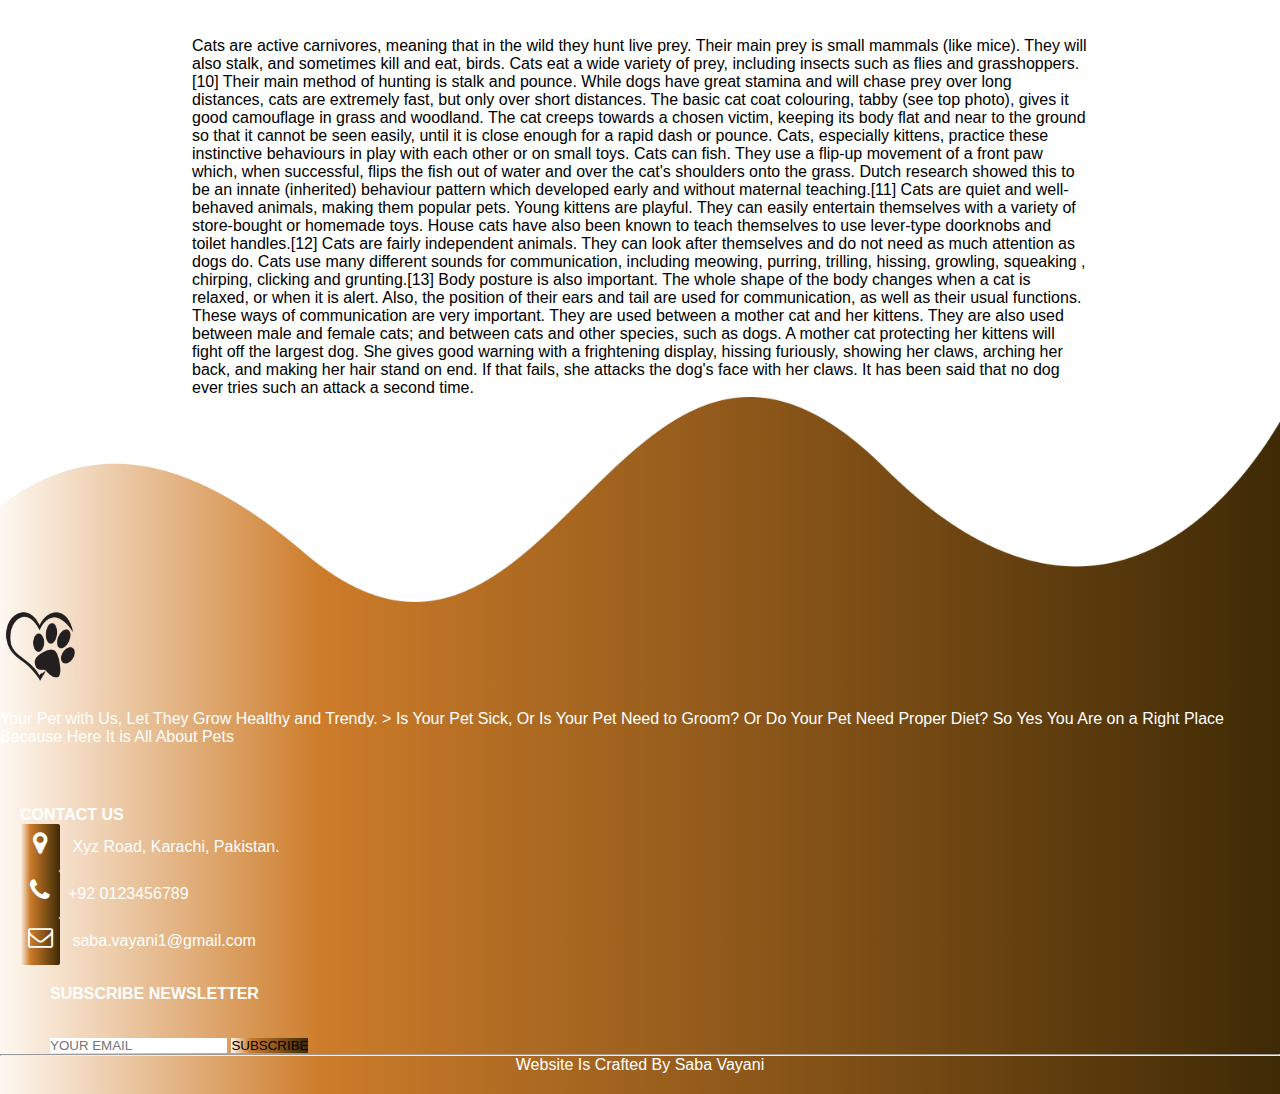
<file: cat.html>
<!DOCTYPE html>
<html lang="en">
<head>
    <meta charset="UTF-8">
    <meta name="viewport" content="width=device-width, initial-scale=1.0">
    <title>Document</title>
    <link rel="stylesheet" href="style.css">
    <link rel="stylesheet" href="https://stackpath.bootstrapcdn.com/bootstrap/4.5.0/css/bootstrap.min.css" 
    integrity="sha384-9aIt2nRpC12Uk9gS9baDl411NQApFmC26EwAOH8WgZl5MYYxFfc+NcPb1dKGj7Sk"
     crossorigin="anonymous">
    <script src="https://code.jquery.com/jquery-3.5.1.slim.min.js" integrity="sha384-DfXdz2htPH0lsSSs5nCTpuj/zy4C+OGpamoFVy38MVBnE+IbbVYUew+OrCXaRkfj"
     crossorigin="anonymous"></script>
<script src="https://cdn.jsdelivr.net/npm/popper.js@1.16.0/dist/umd/popper.min.js" 
integrity="sha384-Q6E9RHvbIyZFJoft+2mJbHaEWldlvI9IOYy5n3zV9zzTtmI3UksdQRVvoxMfooAo" 
crossorigin="anonymous"></script>
<script src="https://stackpath.bootstrapcdn.com/bootstrap/4.5.0/js/bootstrap.min.js" 
integrity="sha384-OgVRvuATP1z7JjHLkuOU7Xw704+h835Lr+6QL9UvYjZE3Ipu6Tp75j7Bh/kR0JKI" 
crossorigin="anonymous"></script>

<link rel="stylesheet" href="https://stackpath.bootstrapcdn.com/font-awesome/4.7.0/css/font-awesome.min.css">
</head>

<body>

    <!------navbar----->

    <section id="nav-bar">
        <nav class="navbar navbar-expand-lg navbar-light bg-light">
            <a class="navbar-brand" href="#"> <img style="height: 60px;  width: 100px; padding-left: 20px; padding-top: 10px;" src="image/logo2.png">
              </a>
            <button class="navbar-toggler" type="button" data-toggle="collapse" data-target="#navbarSupportedContent" aria-controls="navbarSupportedContent" aria-expanded="false" aria-label="Toggle navigation">
              <i class="fa fa-bars" aria-hidden="true"></i>
            </button>
          
            <div class="collapse navbar-collapse" id="navbarSupportedContent">
              <ul class="navbar-nav  ml-auto">
                <li class="nav-item active">
                  <a class="nav-link" href="index.html">Home <span class="sr-only">(current)</span></a>
                </li>
               
                <li class="nav-item dropdown">
                  <a class="nav-link dropdown-toggle" href="#" id="navbarDropdown" role="button" data-toggle="dropdown" aria-haspopup="true" aria-expanded="false">
                    PET SERVICES
                  </a>
                  <div style="background-color: rgb(87, 39, 4);" class="dropdown-menu" aria-labelledby="navbarDropdown">
                    <a  class="dropdown-item" href="dog.html">DOG</a>
                    <a class="dropdown-item" href="cat.html">CAT</a>
                    <div class="dropdown-divider"></div>
                    <a class="dropdown-item" href="otherservices.html">OTHER PETS</a>
                  </div>
                </li>
                <li class="nav-item">
                  <a class="nav-link" href="index.html#read-more">PET BLOG</a>
                </li>
                <li class="nav-item">
                  <a class="nav-link " href="index.html#About-us" >  ABOUT US</a>
                </li>
               
                
                  <li class="nav-item">
                    <a class="nav-link" href="#footer">CONTACT US</a>
                  </li>
              </ul>
              
            </div>
          </nav>
          <!------banner  -->
    </section>
    <section id="banner">
      <div class="container">
        <div class="row">
          <div class="col-md-6">
            <p  class="promo-tittle">IT IS ALL ABOUT CAT</p>
            <p> Deal With All Types of Cat Including <br> Vaccinations, Behavioral Tips, & Training etc.
</p>
               

          </div>
          <div class="col-md-6 text-center">
            <img width="350px"
            src="image/cat2.png" class="img-fluid">


          </div>
        </div>
        </div>

        <img src="image/wave (1).png" class="waveimg">


            
  
      

    </section>
    <section id="catpic">
        <div class="container text-center">
          <h1 class="tittle" style="color: rgba(205,124,42,1);">CAT ADVISORY</h1>
          <div class="row text-center">
            <div class="col-md-3 text-center">
                <img  src="image/catfood.png"class="petimg">
                <h4 style="color: rgb(116, 79, 12);">CAT FOOD
                </h4>
                <a  class="btn btn-primary" href="blog1.html" role="button">Explore</a>
    
              </div>
              <div class="col-md-3 text-center">
                <img  src="image/petveterinary2.png"class="petimg">
                <h4 style="color: rgb(116, 79, 12);">CAT VETERINARY
                </h4>
                <a  class="btn btn-primary" href="blog2.html" role="button">Explore</a>
    
              </div>
              <div class="col-md-3 text-center">
                <img  src="image/cattraining.png"class="petimg">
                <h4 style="color: rgb(116, 79, 12);"> CAT TRAINING 
                </h4>
                <a  class="btn btn-primary" href="cat.html" role="button">Explore</a>
    
              </div>
              <div class="col-md-3 text-center">
                <img  src="image/pet grooming.png"class="petimg">
                <h4 style="color: rgb(116, 79, 12);">CAT GROOMING 
                </h4>
                <a  class="btn btn-primary" href="cat.html" role="button">Explore</a>
    
              </div>
            
  
          </div>
  
  
        </div>
  
      </section>
      <section id="walkdog">
        <div class="blogstyle">
            <p style="margin-top: 90px;">Cats are active carnivores, meaning that in the wild they hunt live prey. Their main prey is small mammals (like mice). 
    They will also stalk, and sometimes kill and eat, birds. Cats eat a wide variety of prey, including insects such as flies
     and grasshoppers.[10] Their main method of hunting is stalk and pounce. While dogs have great stamina and will chase prey
      over long distances, cats are extremely fast, but only over short distances. The basic cat coat colouring, tabby (see top photo),
       gives it good camouflage in grass and woodland. The cat creeps towards a chosen victim, keeping its body flat and near to the
        ground so that it cannot be seen easily, until it is close enough for a rapid dash or pounce. Cats, especially kittens, 
        practice these instinctive behaviours in play with each other or on small toys. Cats can fish. They use a flip-up movement
         of a front paw which, when successful, flips the fish out of water and over the cat's shoulders onto the grass. Dutch
          research showed this to be an innate (inherited) behaviour pattern which developed early and without maternal teaching.[11]

    Cats are quiet and well-behaved animals, making them popular pets. Young kittens are playful. They can easily entertain 
    themselves with a variety of store-bought or homemade toys. House cats have also been known to teach themselves to use
     lever-type doorknobs and toilet handles.[12]
    
    Cats are fairly independent animals. They can look after themselves and do not need as much attention as dogs do.
    
    Cats use many different sounds for communication, including meowing, purring, trilling, hissing, growling, squeaking
    , chirping, clicking and grunting.[13]
    
    Body posture is also important. The whole shape of the body changes when a cat is relaxed, or when it is alert. Also, 
    the position of their ears and tail are used for communication, as well as their usual functions.
    
    These ways of communication are very important. They are used between a mother cat and her kittens.
     They are also used between male and female cats; and between cats and other species, such as dogs. 
     A mother cat protecting her kittens will fight off the largest dog. She gives good warning with a 
     frightening display, hissing furiously, showing her claws, arching her back, and making her hair 
     stand on end. If that fails, she attacks the dog's face with her claws. It has been said that no
      dog ever tries such an attack a second time.</p>
        </div>
</section>
 <!-- footer -->
 <section id="footer" >
  <img class="footer-img" src="image/wave2.png" alt="">
  <div class="container">
    <div class="row">
      <div class="col-md-4 footer-box">

        <img src="image/logo2.png" alt="">
        <p>
          Your Pet with Us, Let They Grow Healthy and Trendy. >
            Is Your Pet Sick, Or Is Your Pet Need to Groom?
             
              Or Do Your Pet Need Proper Diet?  So Yes You Are on a Right Place
              Because Here It is All About Pets
        </p>
      </div>
      <div class="col-md-3 fbox">

       
        <p >
          <b>CONTACT US</b>
          <p > <i class="fa fa-map-marker" > </i> Xyz Road, Karachi, Pakistan. </p>
          <p> <i class="fa fa-phone"> </i>+92 0123456789</p>
          <p> <i class="fa fa-envelope-o"> </i> saba.vayani1@gmail.com</p>
        </p>
      </div>

      <div style="margin-left: 50px;" class="col-md-4 footer-box">

        
        <p >
          <b>SUBSCRIBE NEWSLETTER</b>
        </p>
        <input type="email" class="form-control" placeholder="YOUR EMAIL">
        <button type="button" class="btn btn-primary">SUBSCRIBE </button>
      </div>
      
    </div>

    <hr>
    <p class="copyright">Website Is Crafted By Saba Vayani</p>

  </div>






</section>
<!-- smooth scrool -->
<script src="smooth-scroll.js"></script>
<script>
  var scroll = new SmoothScroll('a[href*="#"]');
</script>

    
</body>
</html>
</file>
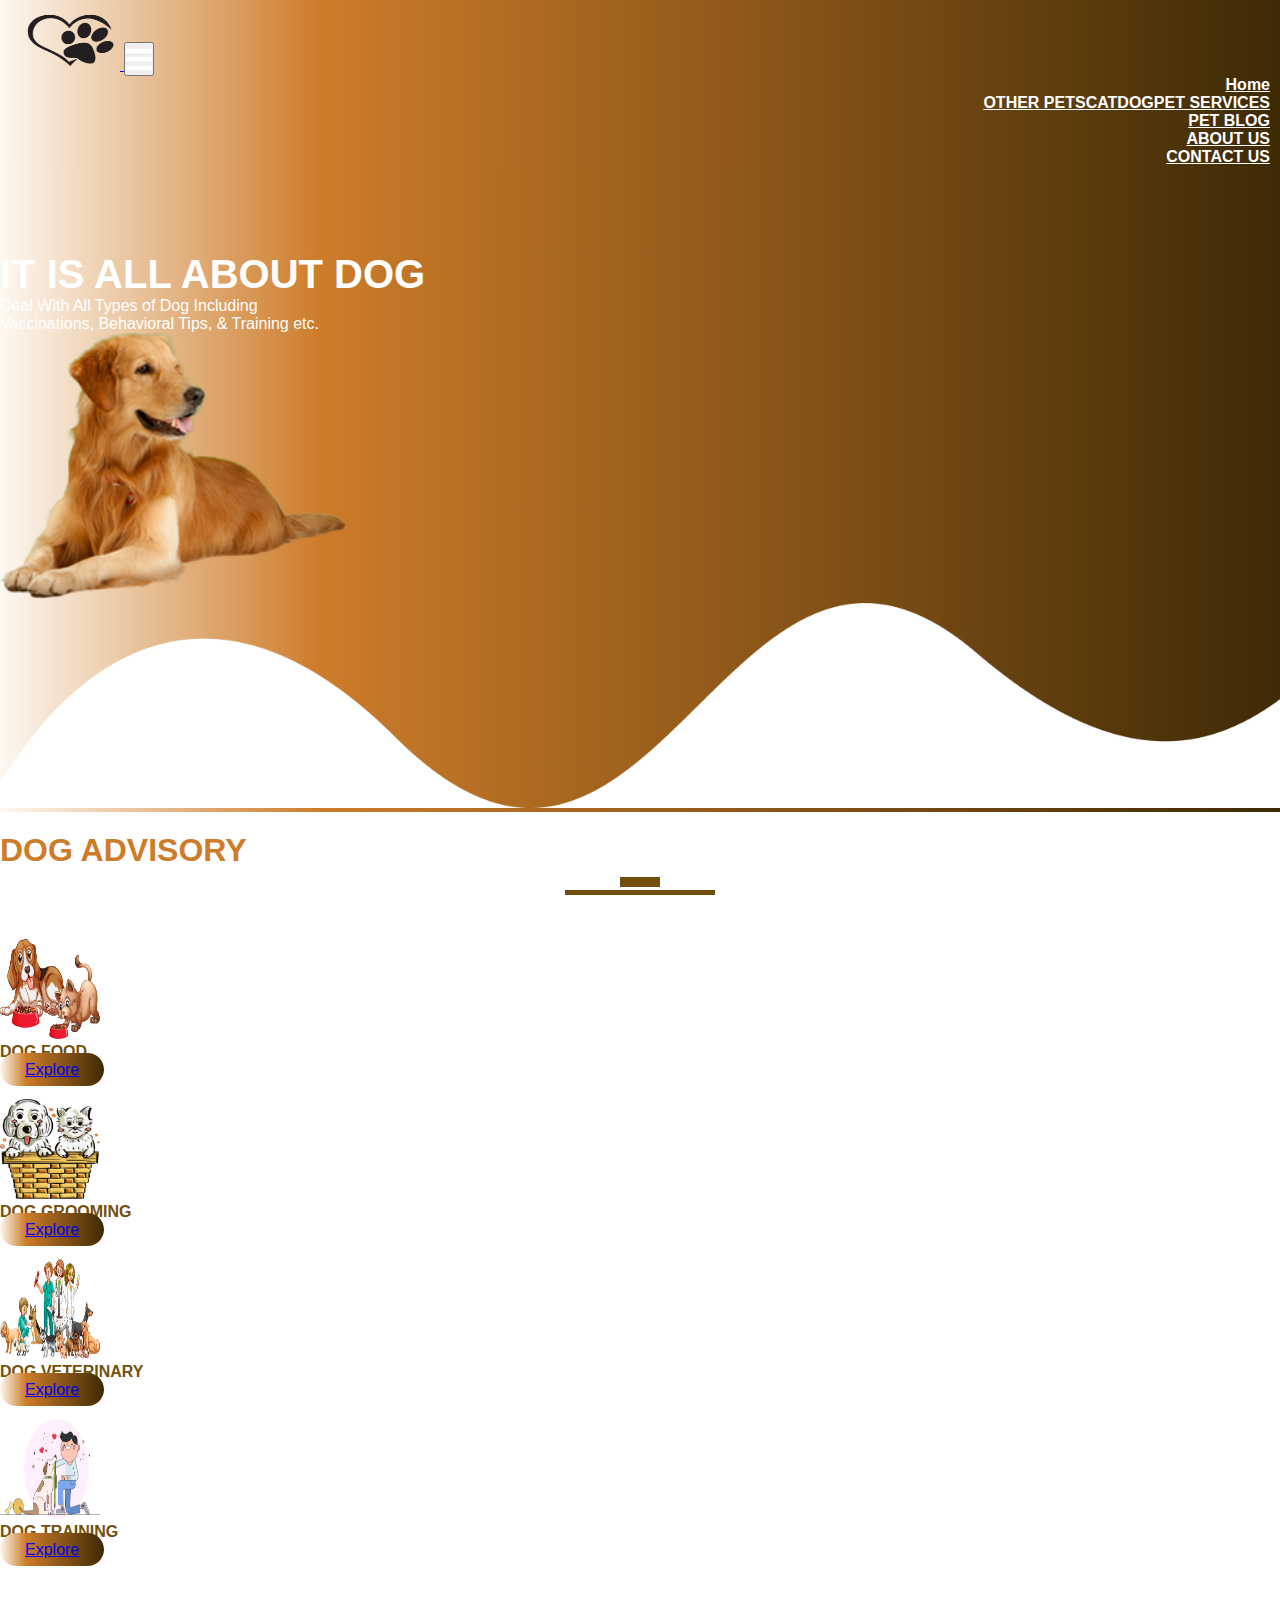
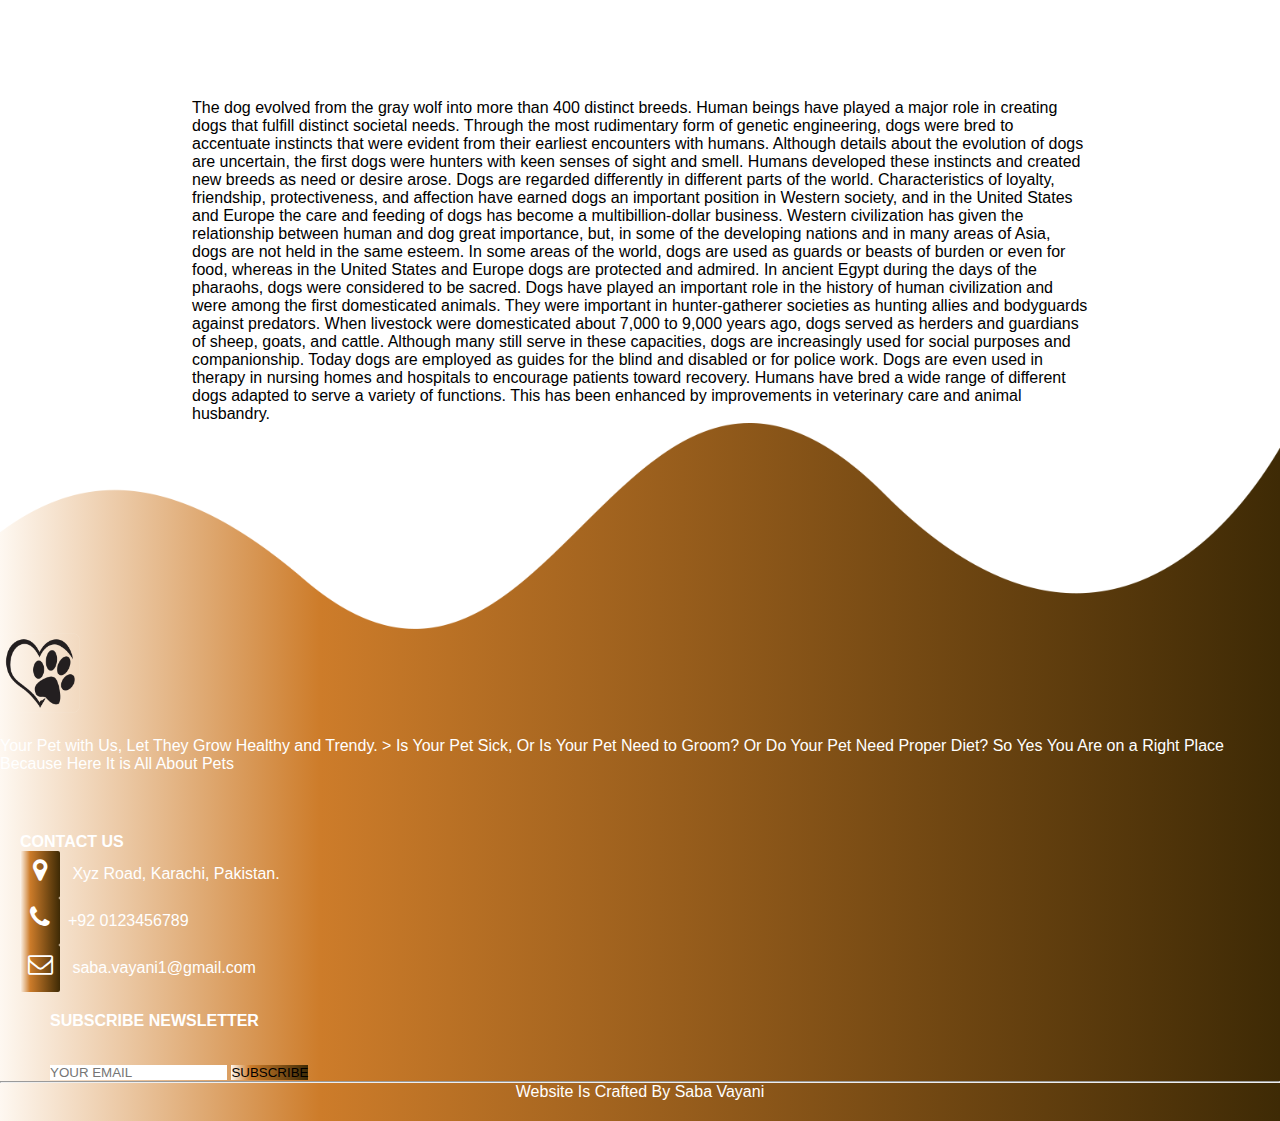
<file: dog.html>
<!DOCTYPE html>
<html lang="en">
<head>
    <meta charset="UTF-8">
    <meta name="viewport" content="width=device-width, initial-scale=1.0">
    <title>Document</title>

    <link rel="stylesheet" href="style.css">
    <link rel="stylesheet" href="https://stackpath.bootstrapcdn.com/bootstrap/4.5.0/css/bootstrap.min.css" 
    integrity="sha384-9aIt2nRpC12Uk9gS9baDl411NQApFmC26EwAOH8WgZl5MYYxFfc+NcPb1dKGj7Sk"
     crossorigin="anonymous">
    <script src="https://code.jquery.com/jquery-3.5.1.slim.min.js" integrity="sha384-DfXdz2htPH0lsSSs5nCTpuj/zy4C+OGpamoFVy38MVBnE+IbbVYUew+OrCXaRkfj"
     crossorigin="anonymous"></script>
<script src="https://cdn.jsdelivr.net/npm/popper.js@1.16.0/dist/umd/popper.min.js" 
integrity="sha384-Q6E9RHvbIyZFJoft+2mJbHaEWldlvI9IOYy5n3zV9zzTtmI3UksdQRVvoxMfooAo" 
crossorigin="anonymous"></script>
<script src="https://stackpath.bootstrapcdn.com/bootstrap/4.5.0/js/bootstrap.min.js" 
integrity="sha384-OgVRvuATP1z7JjHLkuOU7Xw704+h835Lr+6QL9UvYjZE3Ipu6Tp75j7Bh/kR0JKI" 
crossorigin="anonymous"></script>

<link rel="stylesheet" href="https://stackpath.bootstrapcdn.com/font-awesome/4.7.0/css/font-awesome.min.css">
</head>

<body>

    <!------navbar----->

    <section id="nav-bar">
        <nav class="navbar navbar-expand-lg navbar-light bg-light">
            <a class="navbar-brand" href="#"> <img style="height: 60px;  width: 100px; padding-left: 20px; padding-top: 10px;" src="image/logo2.png">
              </a>
            <button class="navbar-toggler" type="button" data-toggle="collapse" data-target="#navbarSupportedContent" aria-controls="navbarSupportedContent" aria-expanded="false" aria-label="Toggle navigation">
              <i class="fa fa-bars" aria-hidden="true"></i>
            </button>
          
            <div class="collapse navbar-collapse" id="navbarSupportedContent">
              <ul class="navbar-nav  ml-auto">
                <li class="nav-item active">
                  <a class="nav-link" href="index.html">Home <span class="sr-only">(current)</span></a>
                </li>
               
                <li class="nav-item dropdown">
                  <a class="nav-link dropdown-toggle" href="#" id="navbarDropdown" role="button" data-toggle="dropdown" aria-haspopup="true" aria-expanded="false">
                    PET SERVICES
                  </a>
                  <div style="background-color: rgb(87, 39, 4);" class="dropdown-menu" aria-labelledby="navbarDropdown">
                    <a  class="dropdown-item" href="dog.html">DOG</a>
                    <a class="dropdown-item" href="cat.html">CAT</a>
                    <div class="dropdown-divider"></div>
                    <a class="dropdown-item" href="otherservices.html">OTHER PETS</a>
                  </div>
                </li>
                <li class="nav-item">
                  <a class="nav-link" href="index.html#read-more">PET BLOG</a>
                </li>
                <li class="nav-item">
                  <a class="nav-link " href="index.html#About-us" >  ABOUT US</a>
                </li>
               
                
                  <li class="nav-item">
                    <a class="nav-link" href="#footer">CONTACT US</a>
                  </li>
              </ul>
              
            </div>
          </nav>
          <!------banner  -->
    </section>
    <section id="banner">
      <div class="container">
        <div class="row">
          <div class="col-md-6">
            <p class="promo-tittle">IT IS ALL ABOUT DOG </p>
            <p> Deal With All Types of Dog Including <br> Vaccinations, Behavioral Tips, & Training etc.
</p>
               

          </div>
          <div class="col-md-6 text-center">
            <img width="350px"
            src="image/dog.png" class="img-fluid">


          </div>
        </div>
        </div>

        <img   src="image/wave (1).png" class="waveimg">

    </section>

    <section id="dogpic">
      <div class="container text-center">
        <h1 class="tittle" style="color: rgba(205,124,42,1);">DOG ADVISORY</h1>
        <div class="row text-center">
          <div class="col-md-3 text-center">
            <img  src="image/petfood.png"class="petimg">
            <h4 style="color: rgb(116, 79, 12);">DOG FOOD
            </h4>
            <a  class="btn btn-primary" href="blog1.html" role="button">Explore</a>

          </div>
          <div class="col-md-3 text-center">
            <img  src="image/pet grooming.png"class="petimg">
            <h4 style="color: rgb(116, 79, 12);"> DOG GROOMING 
            </h4>
            <a  class="btn btn-primary" href="blog2.html" role="button">Explore</a>

          </div><div class="col-md-3 text-center">
            <img  src="image/pet veterinary1.png"class="petimg">
            <h4 style="color: rgb(116, 79, 12);">DOG VETERINARY
            </h4>
            <a  class="btn btn-primary" href="blog1.html" role="button">Explore</a>

          </div>
          <div class="col-md-3 text-center">
            <img  src="image/dogtraining.png"class="petimg">
            <h4 style="color: rgb(116, 79, 12);"> DOG TRAINING
            </h4>
            <a  class="btn btn-primary" href="blog2.html" role="button">Explore</a>

          </div>

          

        </div>


      </div>

    </section>
    <section id="walkdog">
      <div class="blogstyle">
          <p style="margin-top: 90px;"> The dog evolved from the gray wolf into more than 400 distinct breeds. Human beings have played a major role in creating dogs 
        that fulfill distinct societal needs. Through the most rudimentary form of genetic engineering, dogs were bred to accentuate 
        instincts that were evident from their earliest encounters with humans. Although details about the evolution of dogs are uncertain, 
        the first dogs were hunters with keen senses of sight and smell. Humans developed these instincts and created new breeds as need or
         desire arose.

        Dogs are regarded differently in different parts of the world. Characteristics of loyalty, friendship, protectiveness, and affection
         have earned dogs an important position in Western society, and in the United States and Europe the care and feeding of dogs has become
          a multibillion-dollar business. Western civilization has given the relationship between human and dog great importance, but,
           in some of the developing nations and in many areas of Asia, dogs are not held in the same esteem. In some areas of the world,
            dogs are used as guards or beasts of burden or even for food, whereas in the United States and Europe dogs are protected and 
            admired. In ancient Egypt during the days of the pharaohs, dogs were considered to be sacred.
        
        Dogs have played an important role in the history of human civilization and were among the first domesticated animals.
         They were important in hunter-gatherer societies as hunting allies and bodyguards against predators. When livestock were 
         domesticated about 7,000 to 9,000 years ago, dogs served as herders and guardians of sheep, goats, and cattle. Although many 
         still serve in these capacities, dogs are increasingly used for social purposes and companionship. Today dogs are employed as
          guides for the blind and disabled or for police work. Dogs are even used in therapy in nursing homes and hospitals to encourage
           patients toward recovery. Humans have bred a wide range of different dogs adapted to serve a variety of functions. 
           This has been enhanced by improvements in veterinary care and animal husbandry.</p>
      </div>
    </section>
     <!-- footer -->
     <section id="footer" >
      <img class="footer-img" src="image/wave2.png" alt="">
      <div class="container">
        <div class="row">
          <div class="col-md-4 footer-box">

            <img src="image/logo2.png" alt="">
            <p>
              Your Pet with Us, Let They Grow Healthy and Trendy. >
                Is Your Pet Sick, Or Is Your Pet Need to Groom?
                 
                  Or Do Your Pet Need Proper Diet?  So Yes You Are on a Right Place
                  Because Here It is All About Pets
            </p>
          </div>
          <div class="col-md-3 fbox">

           
            <p >
              <b>CONTACT US</b>
              <p > <i class="fa fa-map-marker" > </i> Xyz Road, Karachi, Pakistan. </p>
              <p> <i class="fa fa-phone"> </i>+92 0123456789</p>
              <p> <i class="fa fa-envelope-o"> </i> saba.vayani1@gmail.com</p>
            </p>
          </div>

          <div style="margin-left: 50px;" class="col-md-4 footer-box">

            
            <p >
              <b>SUBSCRIBE NEWSLETTER</b>
            </p>
            <input type="email" class="form-control" placeholder="YOUR EMAIL">
            <button type="button" class="btn btn-primary">SUBSCRIBE </button>
          </div>
          
        </div>

        <hr>
        <p class="copyright">Website Is Crafted By Saba Vayani</p>

      </div>






    </section>
    <!-- smooth scrool -->
    <script src="smooth-scroll.js"></script>
    <script>
      var scroll = new SmoothScroll('a[href*="#"]');
    </script>

    
</body>
</html>
</file>
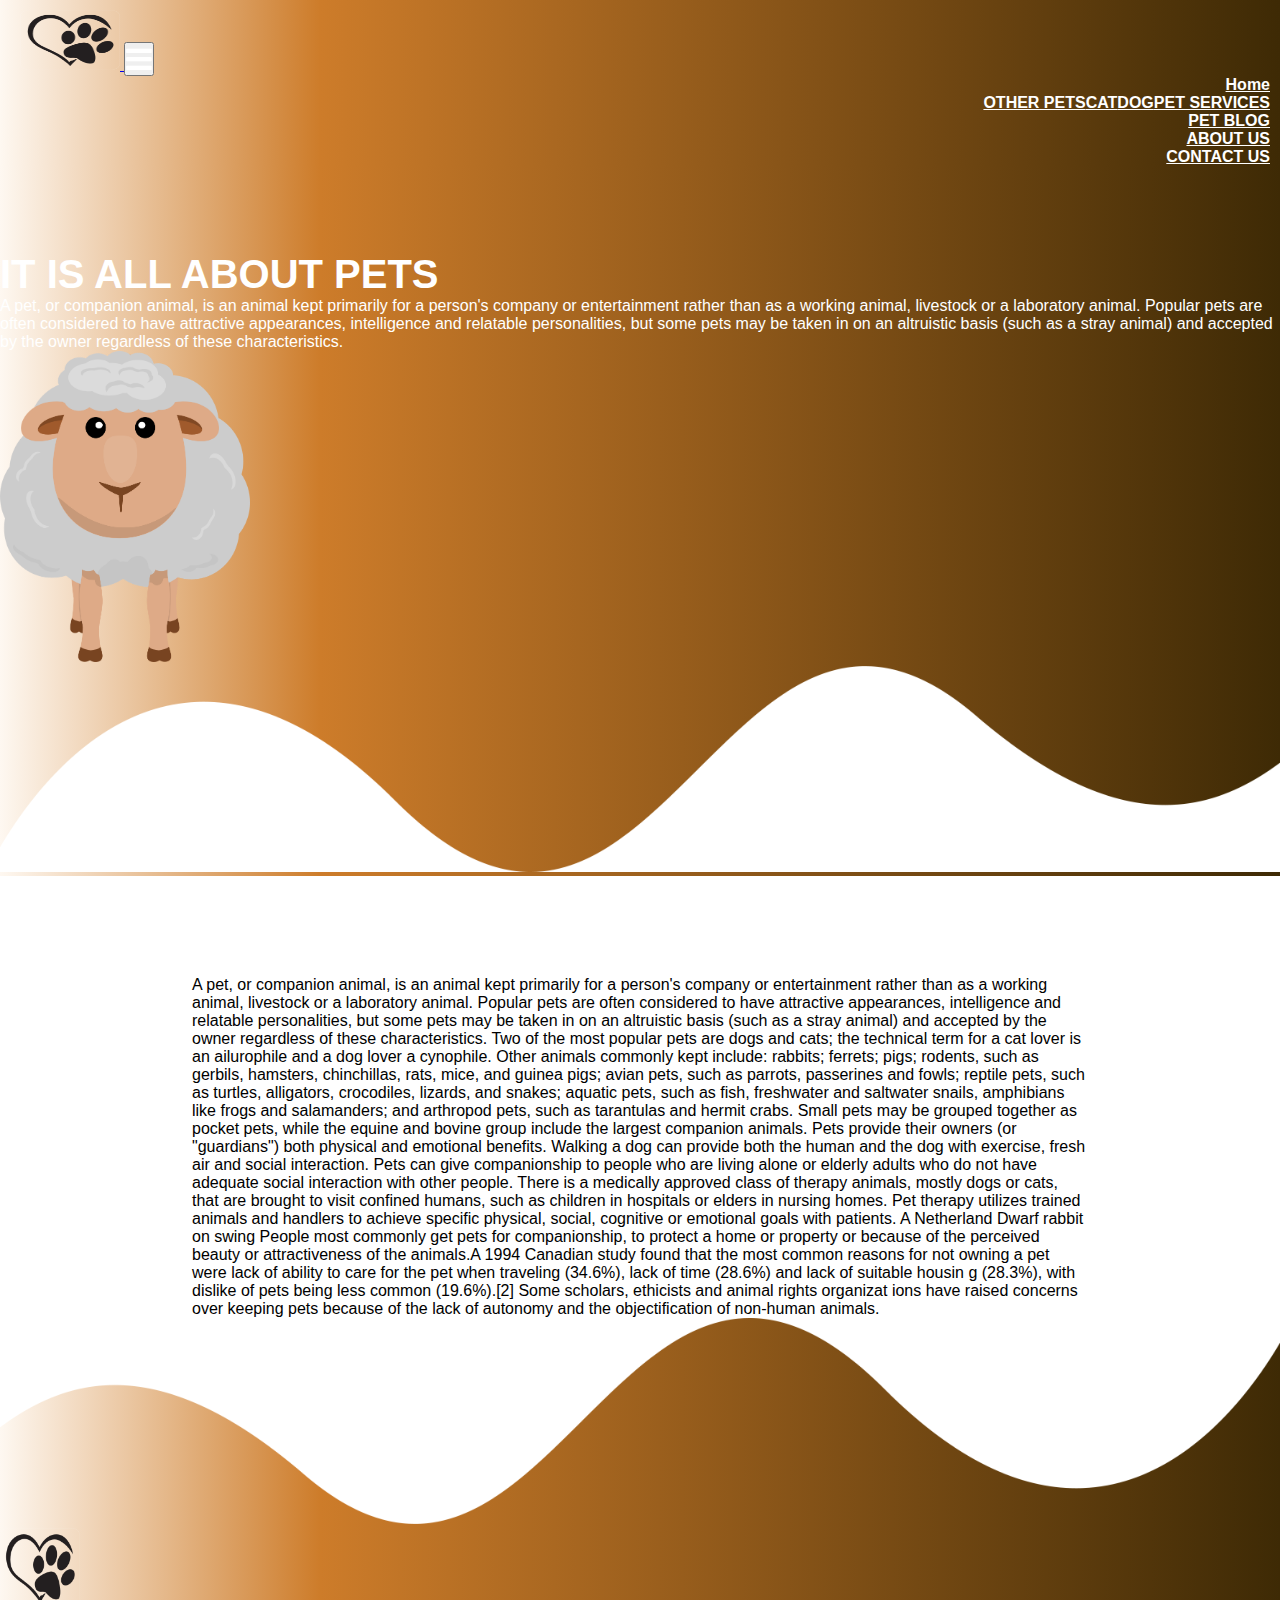
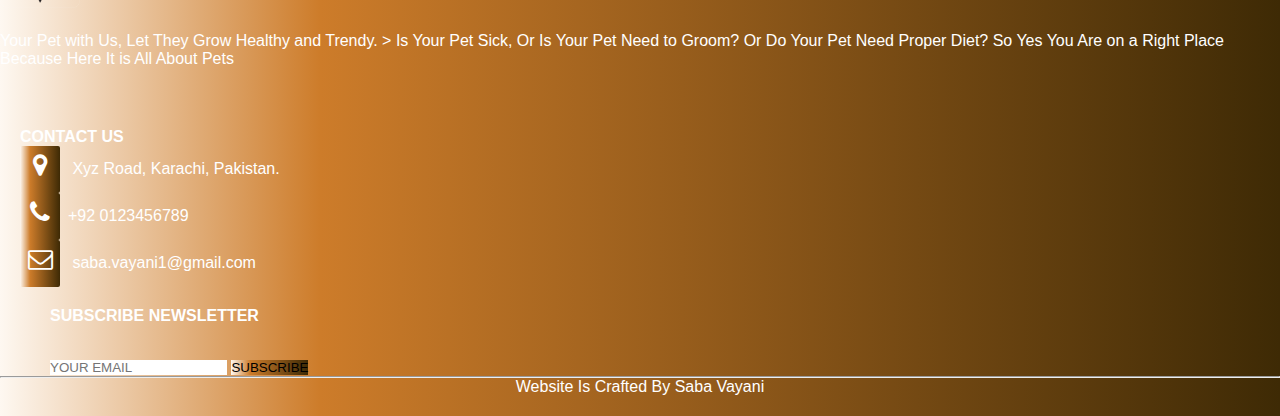
<file: otherservices.html>
<!DOCTYPE html>
<html lang="en">
<head>
    <meta charset="UTF-8">
    <meta name="viewport" content="width=device-width, initial-scale=1.0">
    <title>Pet Adviser </title>
    <link rel="stylesheet" href="style.css">
    <link rel="stylesheet" href="https://stackpath.bootstrapcdn.com/bootstrap/4.5.0/css/bootstrap.min.css" 
    integrity="sha384-9aIt2nRpC12Uk9gS9baDl411NQApFmC26EwAOH8WgZl5MYYxFfc+NcPb1dKGj7Sk"
     crossorigin="anonymous">
    <script src="https://code.jquery.com/jquery-3.5.1.slim.min.js" integrity="sha384-DfXdz2htPH0lsSSs5nCTpuj/zy4C+OGpamoFVy38MVBnE+IbbVYUew+OrCXaRkfj"
     crossorigin="anonymous"></script>
<script src="https://cdn.jsdelivr.net/npm/popper.js@1.16.0/dist/umd/popper.min.js" 
integrity="sha384-Q6E9RHvbIyZFJoft+2mJbHaEWldlvI9IOYy5n3zV9zzTtmI3UksdQRVvoxMfooAo" 
crossorigin="anonymous"></script>
<script src="https://stackpath.bootstrapcdn.com/bootstrap/4.5.0/js/bootstrap.min.js" 
integrity="sha384-OgVRvuATP1z7JjHLkuOU7Xw704+h835Lr+6QL9UvYjZE3Ipu6Tp75j7Bh/kR0JKI" 
crossorigin="anonymous"></script>

<link rel="stylesheet" href="https://stackpath.bootstrapcdn.com/font-awesome/4.7.0/css/font-awesome.min.css">
</head>

<body>

    <!------navbar----->

    <section id="nav-bar">
        <nav class="navbar navbar-expand-lg navbar-light bg-light">
            <a class="navbar-brand" href="#"> <img style="height: 60px;  width: 100px; padding-left: 20px; padding-top: 10px;" src="image/logo2.png">
              </a>
            <button class="navbar-toggler" type="button" data-toggle="collapse" data-target="#navbarSupportedContent" aria-controls="navbarSupportedContent" aria-expanded="false" aria-label="Toggle navigation">
              <i class="fa fa-bars" aria-hidden="true"></i>
            </button>
          
            <div class="collapse navbar-collapse" id="navbarSupportedContent">
              <ul class="navbar-nav  ml-auto">
                <li class="nav-item active">
                  <a class="nav-link" href="index.html">Home <span class="sr-only">(current)</span></a>
                </li>
               
                <li class="nav-item dropdown">
                  <a class="nav-link dropdown-toggle" href="#" id="navbarDropdown" role="button" data-toggle="dropdown" aria-haspopup="true" aria-expanded="false">
                    PET SERVICES
                  </a>
                  <div style="background-color: rgb(87, 39, 4);" class="dropdown-menu" aria-labelledby="navbarDropdown">
                    <a  class="dropdown-item" href="dog.html">DOG</a>
                    <a class="dropdown-item" href="cat.html">CAT</a>
                    <div class="dropdown-divider"></div>
                    <a class="dropdown-item" href="otherservices.html">OTHER PETS</a>
                  </div>
                </li>
                <li class="nav-item">
                  <a class="nav-link" href="index.html#read-more">PET BLOG</a>
                </li>
                <li class="nav-item">
                  <a class="nav-link " href="index.html#About-us" >  ABOUT US</a>
                </li>
               
                
                  <li class="nav-item">
                    <a class="nav-link" href="#footer">CONTACT US</a>
                  </li>
              </ul>
              
            </div>
          </nav>
          <!------banner  -->
    </section>
    <section id="banner">
      <div class="container">
        <div class="row">
          <div class="col-md-6">
            <p  class="promo-tittle ">IT IS ALL ABOUT PETS</p>
            <p  class="text-center">A pet, or companion animal, is an animal kept primarily for a person's company 
                or entertainment rather than as a working animal, livestock or a laboratory animal. Popular pets are
                 often considered to have attractive appearances, intelligence and relatable personalities, but some 
                 pets may be taken in on an altruistic basis (such as a stray animal) and accepted by the owner regardless
                  of these characteristics.

                
</p>
               

          </div>
          <div class="col-md-6 text-center">
            <img width="250px"
            src="image/other pet.png" class="img-fluid">


          </div>
        </div>
        </div>

        <img src="image/wave (1).png" class="waveimg">


            
  
      

    </section>

    <section id="walkdog">
      <div class="blogstyle ">


        
          <p style="margin-top: 100px;" >



    A pet, or companion animal, is an animal kept primarily for a person's company 
                or entertainment rather than as a working animal, livestock or a laboratory animal. Popular pets are
                 often considered to have attractive appearances, intelligence and relatable personalities, but some 
                 pets may be taken in on an altruistic basis (such as a stray animal) and accepted by the owner regardless
                  of these characteristics.

                Two of the most popular pets are dogs and cats; the technical term for a cat lover is an ailurophile
                 and a dog lover a cynophile. Other animals commonly kept include: rabbits; ferrets; pigs; rodents,
                  such as gerbils, hamsters, chinchillas, rats, mice, and guinea pigs; avian pets, such as parrots,
                   passerines and fowls; reptile pets, such as turtles, alligators, crocodiles, lizards, and snakes; 
                   aquatic pets, such as fish, freshwater and saltwater snails, amphibians like frogs and salamanders; 
                   and arthropod pets, such as tarantulas and hermit crabs. Small pets may be grouped together as pocket pets,
                    while the equine and bovine group include the largest companion animals.
                
                Pets provide their owners (or "guardians") both physical and emotional benefits. Walking a dog can provide 
                both the human and the dog with exercise, fresh air and social interaction. Pets can give companionship to 
                people who are living alone or elderly adults who do not have adequate social interaction with other people. 
                There is a medically approved class of therapy animals, mostly dogs or cats, that are brought to visit confined humans,
                 such as children in hospitals or elders in nursing homes. Pet therapy utilizes trained animals and handlers to 
                 achieve specific physical, social, cognitive or emotional goals with patients.
                
                
                A Netherland Dwarf rabbit on swing
                People most commonly get pets for companionship, to protect a home or property or because of the perceived beauty 
                or attractiveness of the animals.A 1994 Canadian study found that the most common reasons for not owning a pet
                 were lack of ability to care for the pet when traveling (34.6%), lack of time (28.6%) and lack of suitable housin
                 g (28.3%), with dislike of pets being less common (19.6%).[2] Some scholars, ethicists and animal rights organizat
                 ions have raised concerns over keeping pets because of the lack of autonomy and the objectification of non-human 
                 animals.

                 </p>
                 </div>
                 </section>
                  <!-- footer -->
        <section id="footer" >
          <img class="footer-img" src="image/wave2.png" alt="">
          <div class="container">
            <div class="row">
              <div class="col-md-4 footer-box">

                <img src="image/logo2.png" alt="">
                <p>
                  Your Pet with Us, Let They Grow Healthy and Trendy. >
                    Is Your Pet Sick, Or Is Your Pet Need to Groom?
                     
                      Or Do Your Pet Need Proper Diet?  So Yes You Are on a Right Place
                      Because Here It is All About Pets
                </p>
              </div>
              <div class="col-md-3 fbox">

               
                <p >
                  <b>CONTACT US</b>
                  <p > <i class="fa fa-map-marker" > </i> Xyz Road, Karachi, Pakistan. </p>
                  <p> <i class="fa fa-phone"> </i>+92 0123456789</p>
                  <p> <i class="fa fa-envelope-o"> </i> saba.vayani1@gmail.com</p>
                </p>
              </div>

              <div style="margin-left: 50px;" class="col-md-4 footer-box">

                
                <p >
                  <b>SUBSCRIBE NEWSLETTER</b>
                </p>
                <input type="email" class="form-control" placeholder="YOUR EMAIL">
                <button type="button" class="btn btn-primary">SUBSCRIBE </button>
              </div>
              
            </div>

            <hr>
            <p class="copyright">Website Is Crafted By Saba Vayani</p>

          </div>






        </section>
        <!-- smooth scrool -->
        <script src="smooth-scroll.js"></script>
        <script>
          var scroll = new SmoothScroll('a[href*="#"]');
        </script>


</body>
</html>
</file>
<file: style.css>
*
{
  margin: 0;  
  padding: 0;
}

body
{
    font-family: sans-serif;
}
#nav-bar
{
    position: sticky;
    top: 0;
    z-index: 10;
}
.navbar
{
    background: rgb(254,248,241);
    background: linear-gradient(90deg, rgba(254,248,241,1) 0%, rgba(205,124,42,1) 25%, rgba(62,42,5,1) 100%);
padding: 0 !important; 
}
.navbar-nav :hover {
    background-color:rgba(205,124,42,1)  ;
    border: none;
    border-radius: 20px;
}


.navbar-nav li
{
    padding: 0 10px;
}
.navbar-nav li a
{
    color: #fff !important;
    font-weight: 600;
    float: right;
    text-align: left;
}


.fa-bars
{
    color: #fff;
    font-size: 30px !important;
}
.avbar-toggler
{
    outline: none !important;
}
/* BANNER */
#banner
{
    background-image:linear-gradient(90deg, rgba(254,248,241,1) 0%, rgba(205,124,42,1) 25%, rgb(62, 42, 5) 100%);
    color: #fff ;
    padding-top: 2%;
}
.promo-tittle{
    font-size: 40px;
    font-weight: 600;
    margin-top: 60px;
}
.waveimg
{
    width: 100% !important; 
}
/* pet services */
#pet
{
    padding: 15px 0;
}
.petimg
{
    width: 100px !important;
    height: 100px;
    margin-top: 20px !important;
    
}


.pet
{
    padding: 20px;
}
.pet h4{
    padding: 5px;
    margin-top: 20px;
    text-transform: uppercase;
    color: rgb(116, 79, 12);
}
.tittle::before {
content: '';
background-color: rgb(116, 79, 12);
height: 5px;
width: 150px;
margin-left: auto;
margin-right: auto;
display: block;
transform: translateY(63px);

}
.tittle::after {
    content: '';
    background-color: rgb(116, 79, 12);
    height: 10px;
    width: 40px;
    margin-left: auto;
    margin-right: auto;
    margin-bottom: 40px;
    display: block;
    transform: translateY(8px);}

    #pet .btn-primary{

        box-shadow: none;
        padding: 8px 25px;
        border: none;
        border-radius: 20px;
        background-image:linear-gradient(90deg, rgba(254,248,241,1) 0%, rgba(205,124,42,1) 25%, rgb(62, 42, 5) 100%) !important;
 
    }

    /* 2nd page dog */
    #dogpic{
        
        padding-top: 15px;
        padding-bottom: 50px;
    }
    #catpic{
        
        padding-top: 15px;
        padding-bottom: 50px;
    }


    /* pet trends */

    .pet-trends{
        margin-bottom: 100px !important;
        
    }
.media-body h5 {
    color:  rgb(97, 67, 12) ;

}

#read-more .btn-primary{

    box-shadow: none;
    padding: 8px 25px;
    border: none;
    border-radius: 20px;
    background-image:linear-gradient(90deg, rgba(254,248,241,1) 0%, rgba(205,124,42,1) 25%, rgb(62, 42, 5) 100%) !important;
    margin-left: 100px ;
    margin-top: 40px;
    

}
#walkdog h2 {
    padding: 5px;
    margin-top: 20px;
    text-transform: uppercase;
    color: rgb(116, 79, 12);
}
.blogstyle {
    width: 70%;
    margin-left: 15%;
    font-family: sans-serif !important;

}
#catpic .btn-primary {
    box-shadow: none;
    padding: 8px 25px;
    border: none;
    border-radius: 20px;
    background-image:linear-gradient(90deg, rgba(254,248,241,1) 0%, rgba(205,124,42,1) 25%, rgb(62, 42, 5) 100%) !important;
    margin-top: 20px;

}
#dogpic .btn-primary {
    box-shadow: none;
    padding: 8px 25px;
    border: none;
    border-radius: 20px;
    background-image:linear-gradient(90deg, rgba(254,248,241,1) 0%, rgba(205,124,42,1) 25%, rgb(62, 42, 5) 100%) !important;
    margin-top: 20px;

}

/* contact us */
.social-icons img {
    width: 60px;
    transition: 0.5s;
    margin-bottom: 80px;

}

.social-icons a:hover img{
    transform: translateY(-15px);
}

/* footer */
#footer{
    background-image:linear-gradient(90deg, rgba(254,248,241,1) 0%, rgba(205,124,42,1) 25%, rgb(62, 42, 5) 100%) !important;
    color: #fff;


}

.footer-img {
    width: 100%;
    
}


.footer-box img {
    width: 80px;
    margin-bottom: 20px;
    

}
.fbox {
    padding-top: 40px;
    padding-bottom: 0px;
    margin: 20px;
}
.fbox .fa {
    margin-right: 8px;
    font-size: 25px;
    height: 40px;
    width: 40px;
    text-align: center;
    padding-top: 7px;
    border-radius: 2px;
    background-image:linear-gradient(90deg, rgba(254,248,241,1) 0%, rgba(205,124,42,1) 25%, rgb(62, 42, 5) 100%) !important;
}
.footer-box .form-control {
    box-shadow: none !important;
    border: none;
    border-radius: 0;
    margin-top: 25px;
    max-width: 200px;
    

}
.footer-box .btn-primary{
    box-shadow: none !important;
    border: none;
    border-radius: 0;
    margin-top: 35px;
    background-image:linear-gradient(90deg, rgba(254,248,241,1) 0%, rgba(205,124,42,1) 25%, rgb(62, 42, 5) 100%) !important;
}
.hr {
    background-color: #fff;
}
.copyright {
    margin-bottom: 0px;
    padding-bottom: 20px;
    text-align: center;
}
</file>
